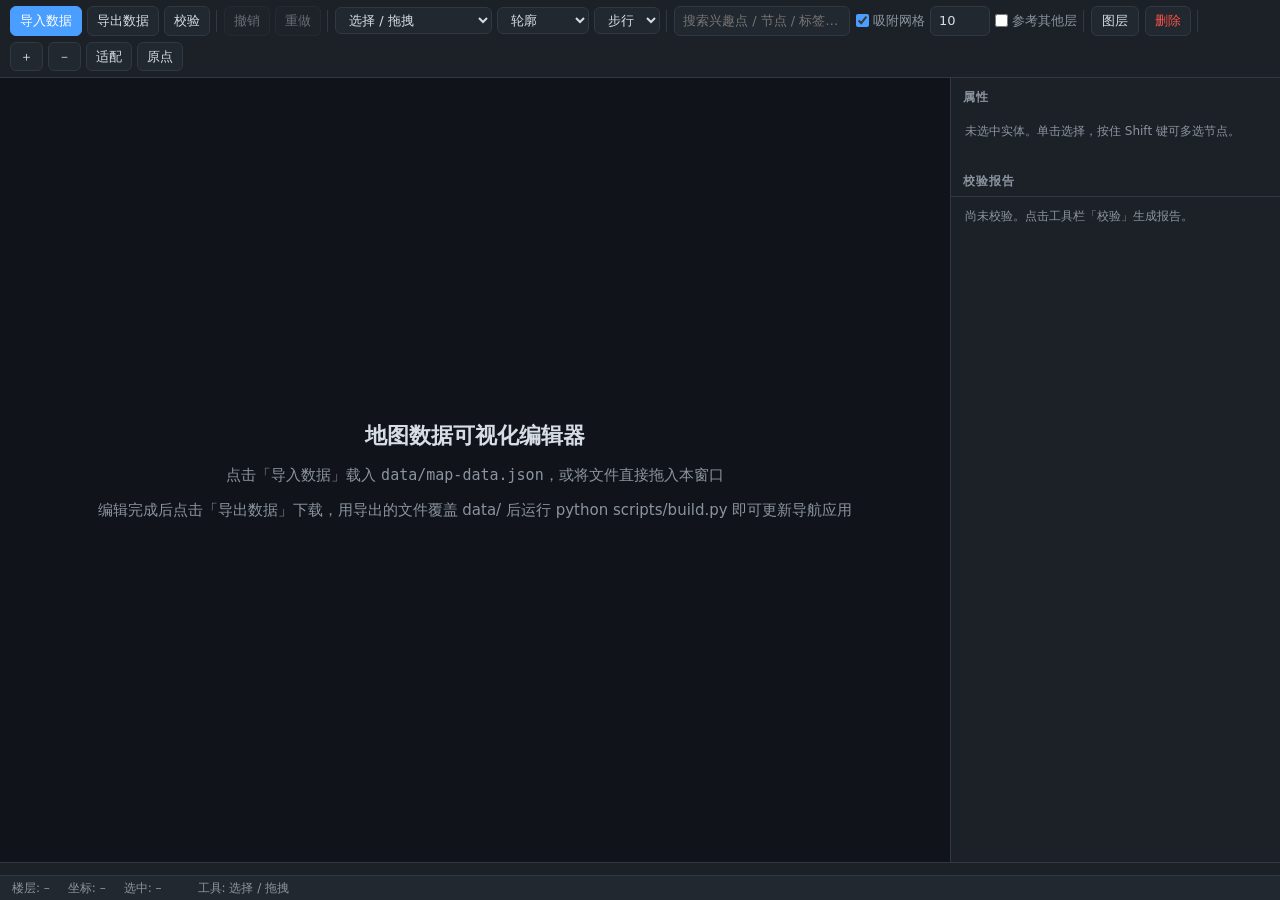
<file: tools/map-editor.html>
<!DOCTYPE html>
<html lang="zh-CN">
<head>
<meta charset="utf-8">
<meta name="viewport" content="width=device-width, initial-scale=1">
<title>地图数据编辑器</title>
<style>
  :root {
    --bg: #14171c; --panel: #1c2128; --panel2: #22282f; --border: #303842;
    --text: #d7dde4; --text2: #8b949e; --accent: #4a9eff; --warn: #e3b341;
    --err: #f85149; --ok: #56d364;
  }
  * { box-sizing: border-box; margin: 0; padding: 0; }
  html, body { height: 100%; overflow: hidden; }
  body {
    font: 13px/1.5 "Segoe UI", "Microsoft YaHei", system-ui, sans-serif;
    background: var(--bg); color: var(--text); display: flex; flex-direction: column;
  }
  /* ===== 工具栏 ===== */
  #toolbar {
    display: flex; flex-wrap: wrap; align-items: center; gap: 8px;
    padding: 6px 10px; background: var(--panel); border-bottom: 1px solid var(--border);
  }
  /* 逻辑分组：换行时整组移动，避免「吸附网格」与网格间距被拆到两行 */
  #toolbar .grp { display: inline-flex; align-items: center; gap: 6px; }
  #toolbar .sep { width: 1px; height: 22px; background: var(--border); margin: 0 2px; }
  /* 图层下拉：宽度随内容撑开，避免父级 details 过窄导致标签逐字换行 */
  #layerMenu { position: relative; }
  #layerMenu > summary {
    cursor: pointer; list-style: none; border: 1px solid var(--border);
    border-radius: 6px; padding: 4px 10px; background: var(--panel2);
  }
  #layerMenu > summary::-webkit-details-marker { display: none; }
  #layerMenu > summary:hover { border-color: var(--accent); }
  #layerMenu > div {
    position: absolute; top: 34px; left: 0; z-index: 30;
    width: max-content; min-width: 132px;
    background: var(--panel2); border: 1px solid var(--border); border-radius: 8px;
    padding: 8px 12px; display: flex; flex-direction: column; gap: 6px;
    box-shadow: 0 8px 24px rgba(0,0,0,.5);
  }
  #layerMenu label.chk { white-space: nowrap; }
  button, select {
    background: var(--panel2); color: var(--text); border: 1px solid var(--border);
    border-radius: 6px; padding: 4px 10px; cursor: pointer; font: inherit;
  }
  button:hover, select:hover { border-color: var(--accent); }
  button:disabled { opacity: .4; cursor: default; border-color: var(--border); }
  button.primary { background: var(--accent); border-color: var(--accent); color: #fff; }
  button.danger { color: var(--err); }
  input[type="text"], input[type="number"] {
    background: var(--panel2); color: var(--text); border: 1px solid var(--border);
    border-radius: 6px; padding: 4px 8px; font: inherit; width: 90px;
  }
  input[type="text"]:focus, input[type="number"]:focus { outline: none; border-color: var(--accent); }
  #searchBox { width: 100%; }
  label.chk { display: inline-flex; align-items: center; gap: 4px; color: var(--text2); cursor: pointer; user-select: none; }
  label.chk input { accent-color: var(--accent); }
  /* 搜索下拉 */
  #searchWrap { position: relative; flex: 1 1 180px; min-width: 132px; max-width: 210px; }
  #searchList {
    position: fixed; z-index: 60; display: none;
    max-height: min(320px, 60vh); overflow: auto;
    background: var(--panel2); border: 1px solid var(--border); border-radius: 8px;
    box-shadow: 0 8px 24px rgba(0,0,0,.5);
  }
  #searchList .item { padding: 6px 10px; cursor: pointer; display: flex; gap: 8px; align-items: baseline; }
  #searchList .item:hover { background: #2c3440; }
  #searchList .item .nm { color: var(--text); font-weight: 600; }
  #searchList .item .meta2 { color: var(--text2); font-size: 11px; }
  /* 1440 及以下的笔记本宽度：收紧间距，让工具栏保持一行 */
  @media (max-width: 1500px) {
    #toolbar { gap: 6px; }
    #toolbar .grp { gap: 5px; }
    #toolbar .sep { margin: 0 1px; }
    button, select { padding: 4px 9px; }
    #searchWrap { flex: 1 1 170px; max-width: 176px; }
  }
  /* ===== 主区 ===== */
  /* overflow:hidden 夹住窄屏时滑出画面的属性面板，避免横向滚动条 */
  #main { flex: 1; display: flex; min-height: 0; position: relative; overflow: hidden; }
  #canvasWrap { flex: 1; position: relative; min-width: 0; }
  canvas { position: absolute; inset: 0; width: 100%; height: 100%; display: block; cursor: crosshair; }
  #emptyHint {
    position: absolute; inset: 0; display: flex; flex-direction: column; gap: 12px;
    align-items: center; justify-content: center; color: var(--text2); pointer-events: none;
    font-size: 15px;
  }
  #emptyHint .big { font-size: 22px; color: var(--text); font-weight: 600; }
  /* 右侧面板 */
  #panel {
    width: 330px; flex: none; background: var(--panel); border-left: 1px solid var(--border);
    display: flex; flex-direction: column; min-height: 0;
  }
  #panel h3 {
    font-size: 12px; text-transform: uppercase; letter-spacing: .08em;
    color: var(--text2); padding: 10px 12px 6px;
  }
  #propPanel, #valPanel { overflow: auto; padding: 0 12px 12px; }
  #valPanel { border-top: 1px solid var(--border); max-height: 42%; }
  .field { display: flex; align-items: center; gap: 8px; margin: 5px 0; }
  .field > span { width: 84px; flex: none; color: var(--text2); text-align: right; font-size: 12px; }
  .field input, .field select { flex: 1; min-width: 0; }
  .field input[type="number"] { width: 100%; }
  .hint { color: var(--text2); font-size: 11px; padding: 4px 2px 8px; }
  .tag {
    display: inline-block; padding: 1px 8px; border-radius: 10px; font-size: 11px;
    background: var(--panel2); border: 1px solid var(--border); color: var(--text2);
  }
  .val-item { padding: 5px 8px; margin: 4px 0; border-radius: 6px; background: var(--panel2); cursor: pointer; border-left: 3px solid var(--border); }
  .val-item:hover { background: #2c3440; }
  .val-item.err { border-left-color: var(--err); }
  .val-item.warn { border-left-color: var(--warn); }
  .val-item .lv { font-size: 11px; font-weight: 700; }
  .val-item.err .lv { color: var(--err); }
  .val-item.warn .lv { color: var(--warn); }
  .empty { color: var(--text2); padding: 10px 2px; font-size: 12px; }
  /* ===== 楼层栏 ===== */
  #floorRail {
    display: flex; gap: 4px; padding: 6px 10px; background: var(--panel);
    border-top: 1px solid var(--border); overflow-x: auto; align-items: center;
    scrollbar-width: thin; scrollbar-color: var(--border) transparent;
  }
  #floorRail::-webkit-scrollbar { height: 6px; }
  #floorRail::-webkit-scrollbar-thumb { background: var(--border); border-radius: 3px; }
  .floorBtn {
    padding: 3px 10px; border-radius: 6px; border: 1px solid var(--border);
    background: var(--panel2); cursor: pointer; white-space: nowrap; font-size: 12px;
    display: inline-flex; align-items: center; gap: 4px;
  }
  .floorBtn.active { background: var(--accent); border-color: var(--accent); color: #fff; }
  .floorBtn .mv { opacity: 0; font-size: 10px; padding: 0 2px; }
  .floorBtn:hover .mv { opacity: .8; }
  /* ===== 状态栏 ===== */
  #status {
    padding: 3px 12px; background: var(--panel2); border-top: 1px solid var(--border);
    color: var(--text2); font-size: 12px; display: flex; gap: 18px; white-space: nowrap;
    overflow: hidden;
  }
  #status b { color: var(--text); font-weight: 600; }
  /* 未保存提示固定在最右，窄屏被压缩时也不会被挤出可视区 */
  #stDirty { margin-left: auto; flex: none; }
  .dirtyDot { color: var(--warn); }
  /* 窄屏：属性面板折叠为抽屉（§7） */
  #panelToggle { display: none; }
  #panelClose { display: none; }
  @media (max-width: 900px) {
    #panel {
      position: absolute; right: 0; top: 0; bottom: 0; z-index: 20; width: min(330px, 88vw);
      transform: translateX(100%); transition: transform .18s ease;
      box-shadow: -8px 0 24px rgba(0,0,0,.4);
    }
    #panel.open { transform: translateX(0); }
    #panelToggle { display: inline-block; }
    #panelClose {
      display: inline-flex; align-items: center; justify-content: center;
      position: absolute; top: 6px; right: 8px; width: 26px; height: 26px; padding: 0;
      font-size: 16px; line-height: 1; color: var(--text2);
      background: transparent; border-color: transparent;
    }
    #panelClose:hover { color: var(--text); border-color: var(--border); }
  }
  @media (max-width: 720px) {
    #status { gap: 12px; }
    #stCursor, #stHover { display: none; }
  }
  /* 模态 */
  #modalMask {
    position: fixed; inset: 0; background: rgba(0,0,0,.55); z-index: 100;
    display: none; align-items: center; justify-content: center;
  }
  #modal {
    background: var(--panel); border: 1px solid var(--border); border-radius: 10px;
    padding: 18px 20px; width: 420px; max-width: 92vw; max-height: 80vh; overflow: auto;
    box-shadow: 0 16px 48px rgba(0,0,0,.6);
  }
  #modal h2 { font-size: 15px; margin-bottom: 10px; }
  #modal .row { display: flex; gap: 8px; justify-content: flex-end; margin-top: 14px; }
</style>
</head>
<body>

<header id="toolbar">
  <div class="grp">
    <button id="btnImport" class="primary">导入数据</button>
    <button id="btnExport">导出数据</button>
    <button id="btnValidate">校验</button>
    <span class="sep"></span>
  </div>
  <div class="grp">
    <button id="btnUndo" disabled>撤销</button>
    <button id="btnRedo" disabled>重做</button>
    <span class="sep"></span>
  </div>
  <div class="grp">
    <select id="toolSel" title="工具模式">
      <option value="select">选择 / 拖拽</option>
      <option value="addNode">新增节点</option>
      <option value="addEdge">连线（点两个节点）</option>
      <option value="addPoi">新增兴趣点</option>
      <option value="drawPoly">绘制多边形</option>
      <option value="addLabel">新增标签</option>
    </select>
    <select id="polyTypeSel" title="多边形类型（绘制时使用）"></select>
    <select id="edgeKindSel" title="边类型（连线时使用）">
      <option value="0">步行</option>
      <option value="1">楼梯</option>
      <option value="2">电梯</option>
      <option value="3">入口</option>
    </select>
    <span class="sep"></span>
  </div>
  <div id="searchWrap" class="grp">
    <input type="text" id="searchBox" placeholder="搜索兴趣点 / 节点 / 标签…" autocomplete="off">
    <div id="searchList"></div>
  </div>
  <div class="grp">
    <label class="chk"><input type="checkbox" id="snapChk" checked>吸附网格</label>
    <input type="number" id="gridSize" value="10" min="1" max="200" title="网格间距（地图单位）" style="width:60px">
    <label class="chk"><input type="checkbox" id="refChk">参考其他层</label>
    <span class="sep"></span>
  </div>
  <div class="grp">
    <details id="layerMenu">
      <summary>图层</summary>
      <div>
        <label class="chk"><input type="checkbox" data-layer="poly" checked>多边形</label>
        <label class="chk"><input type="checkbox" data-layer="label" checked>标签</label>
        <label class="chk"><input type="checkbox" data-layer="node" checked>节点</label>
        <label class="chk"><input type="checkbox" data-layer="edge" checked>边</label>
        <label class="chk"><input type="checkbox" data-layer="poi" checked>兴趣点</label>
        <label class="chk"><input type="checkbox" data-layer="grid">网格</label>
      </div>
    </details>
  </div>
  <div class="grp">
    <button id="btnDelete" class="danger" title="删除选中实体（Delete 键）">删除</button>
    <button id="panelToggle" title="显示/隐藏属性面板">面板</button>
    <span class="sep"></span>
  </div>
  <div class="grp">
    <button id="zoomIn">＋</button>
    <button id="zoomOut">－</button>
    <button id="zoomFit">适配</button>
    <button id="zoomHome" title="回到原点">原点</button>
  </div>
</header>

<div id="main">
  <div id="canvasWrap">
    <canvas id="cv"></canvas>
    <div id="emptyHint">
      <div class="big">地图数据可视化编辑器</div>
      <div>点击「导入数据」载入 <code>data/map-data.json</code>，或将文件直接拖入本窗口</div>
      <div>编辑完成后点击「导出数据」下载，用导出的文件覆盖 data/ 后运行 python scripts/build.py 即可更新导航应用</div>
    </div>
  </div>
  <aside id="panel">
    <button id="panelClose" title="关闭面板" aria-label="关闭面板">×</button>
    <h3>属性</h3>
    <div id="propPanel"><div class="empty">未选中实体。单击选择，按住 Shift 键可多选节点。</div></div>
    <h3>校验报告</h3>
    <div id="valPanel"><div class="empty">尚未校验。点击工具栏「校验」生成报告。</div></div>
  </aside>
</div>

<div id="floorRail"></div>
<div id="status">
  <span id="stFloor">楼层: –</span>
  <span id="stCursor">坐标: –</span>
  <span id="stSel">选中: –</span>
  <span id="stHover"></span>
  <span id="stTool">工具: 选择 / 拖拽</span>
  <span id="stDirty"></span>
</div>

<input type="file" id="fileInput" accept=".json,application/json" hidden>

<div id="modalMask">
  <div id="modal">
    <h2 id="modalTitle"></h2>
    <div id="modalBody"></div>
    <div class="row" id="modalBtns"></div>
  </div>
</div>

<script>
'use strict';
/* ================================================================
 * 地图数据可视化编辑器 — tools/map-editor.html
 * 单文件、零依赖、离线可用。使用说明见 tools/使用手册.md。
 * 数据 schema 与 data/map-data.json 同构（语义等价往返）。
 *
 * 历史模型：补丁命令（set / ins / del），pushCmd 正向应用后入栈。
 * 派生字段（kind-0 边权重、楼层 bounds）用 withDerive 在"几何已应用"
 * 的状态上捕获新值，再整体回滚，最后由 pushCmd 统一正向应用。
 * ================================================================ */

// ============================== 常量 ==============================
// 显示名映射：界面全部简体中文；JSON 数据值（t / c / code / kind）保持英文原值不变
const EDGE_KIND_NAMES = { 0: '步行', 1: '楼梯', 2: '电梯', 3: '入口' };
const POLY_TYPE_NAMES = {
  outline: '轮廓', indoor: '室内', room: '房间', stair: '楼梯', lift: '电梯',
  wc: '卫生间', mech: '机房', atrium: '中庭', other: '其他', road: '道路',
  grass: '草地', water: '水体', dash: '虚线区', roadlabel: '路名标注'
};
const LABEL_CODE_NAMES = { workstationaction: '房间', stair: '楼梯', lifts: '电梯', roadmark: '路名', gate: '大门' };
const NODE_CODE_NAMES = {
  workstationaction: '房间', stair: '楼梯', lifts: '电梯', toilets: '卫生间',
  'male toilets': '男卫生间', 'female toilets': '女卫生间', gate: '大门', roadmark: '路名',
  'machine room': '机房', outline: '轮廓', ground: '地面', xuxian: '虚线', caopi: '草皮',
  caodi: '草地', Stalls: '摊位', Garden: '花园', 'road profile': '道路断面', road: '道路',
  ELEVATION: '高程', 'Your location': '您的位置'
};
const SEL_TYPE_NAMES = { node: '节点', edge: '边', poi: '兴趣点', poly: '多边形', label: '标签', floor: '楼层' };
const polyTypeName = t => POLY_TYPE_NAMES[t] || t;
const codeName = c => NODE_CODE_NAMES[c] || c;
const kindName = k => EDGE_KIND_NAMES[k] || String(k);
const selTypeName = t => SEL_TYPE_NAMES[t] || t;
const labelCodeName = c => LABEL_CODE_NAMES[c] || c;
const POLY_TYPES = ['outline', 'indoor', 'room', 'stair', 'lift', 'wc', 'mech', 'atrium',
  'other', 'road', 'grass', 'water', 'dash', 'roadlabel'];
// 深色主题下的多边形配色（沿用主应用 10-floorplan.js 的分类体系）
const POLY_STYLE = {
  room:      { fill: '#2a3f57', stroke: '#4a6f96' },
  stair:     { fill: '#383e46', stroke: '#5a6270' },
  lift:      { fill: '#383e46', stroke: '#5a6270' },
  wc:        { fill: '#274238', stroke: '#3f6a58' },
  mech:      { fill: '#443c2c', stroke: '#6a5c3c' },
  atrium:    { fill: '#4a3b2c', stroke: '#745c42' },
  indoor:    { fill: '#262b33', stroke: '#3c4450' },
  outline:   { fill: '#20252c', stroke: '#525c6a' },
  road:      { fill: '#22262c', stroke: '#3c4450' },
  grass:     { fill: '#24351f', stroke: '#3f5c34' },
  water:     { fill: '#1e3440', stroke: '#33566a' },
  other:     { fill: '#2c2c30', stroke: '#484850' },
  dash:      { fill: 'none',    stroke: '#444c58', dash: true },
  roadlabel: { fill: 'none',    stroke: 'none' }
};
const NODE_COLORS = {
  workstationaction: '#6fb3e0', stair: '#e0b062', lifts: '#b08ae0',
  'male toilets': '#62c0a8', 'female toilets': '#62c0a8', toilets: '#62c0a8',
  gate: '#e07070', roadmark: '#8a929c', 'machine room': '#c0a060',
  outline: '#707880', ground: '#708860', xuxian: '#5c646e', caopi: '#5f7850',
  caodi: '#5f7850', Stalls: '#7a8490', Garden: '#70a060', 'road profile': '#7a8490',
  road: '#7a8490', ELEVATION: '#9a8ac0', 'Your location': '#e0e060'
};
const EDGE_COLORS = ['#4a6fa5', '#d4a24e', '#a070d0', '#d06050'];
const LABEL_CODES = ['workstationaction', 'stair', 'lifts', 'roadmark', 'gate'];
const POI_TYPES = ['教室 / 功能室', '楼梯', '电梯', '卫生间', '男卫生间', '女卫生间', '室外地点'];
const SEL_COLOR = '#ffcc44';
const KIND0_W_DECIMALS = 2;   // kind-0 权重小数位（实测源数据 1–2 位）
const BOUNDS_MARGIN = 40;    // bounds = 多边形 bbox ± 40（实测全楼层成立）

// ============================== 状态 ==============================
const state = {
  data: null,
  floorId: null,
  view: { x: 4000, y: 4000, s: 0.08 },
  tool: 'select',
  sel: null,
  multi: null,
  hover: null,
  drag: null,
  addEdgeFrom: null,
  drawPts: null,
  dirty: false,
  showRef: false,
  layers: { poly: true, label: true, node: true, edge: true, poi: true, grid: false }
};
const links = {
  nodeLabel: new Map(),   // nodeIdx -> { fi, li }
  labelNode: new Map(),   // fi*1e7+li -> nodeIdx
  nodePoi: new Map(),     // nodeIdx -> poiIdx
  namePolys: new Map()    // floorId|name -> [{ fi, pi }]
};
const history = { stack: [], pos: -1, cap: 100 };

// ============================== DOM ==============================
const $ = id => document.getElementById(id);
const cv = $('cv'), ctx = cv.getContext('2d');
const propPanel = $('propPanel'), valPanel = $('valPanel');

// ============================== 历史（补丁命令） ==============================
function setPatch(obj, key, nv) { return { t: 'set', obj, key, old: obj[key], new: nv }; }
function mkSet(obj, key, oldV, newV) { return { t: 'set', obj, key, old: oldV, new: newV }; }
function insPatch(arr, idx, items) { return { t: 'ins', arr, idx, items: items.slice() }; }
function delPatch(arr, idx, items) { return { t: 'del', arr, idx, items: items.slice() }; }

function applyPatches(patches, forward) {
  for (let i = 0; i < patches.length; i++) {
    const p = patches[forward ? i : patches.length - 1 - i];
    if (p.t === 'set') p.obj[p.key] = forward ? p.new : p.old;
    else if (p.t === 'ins') {
      if (forward) p.arr.splice(p.idx, 0, ...p.items);
      else p.arr.splice(p.idx, p.items.length);
    } else { // del
      if (forward) p.arr.splice(p.idx, p.items.length);
      else p.arr.splice(p.idx, 0, ...p.items);
    }
  }
}

/* 几何补丁 + 派生补丁（权重/bounds）：
 * 先临时正向应用几何补丁，在新状态上捕获派生值（old 仍正确，因为派生字段
 * 未被几何补丁触碰），回滚几何，返回合并补丁列表（由 pushCmd 正向应用）。 */
function withDerive(geoPatches, makeDerived) {
  if (!makeDerived) return geoPatches;
  applyPatches(geoPatches, true);
  let derived = makeDerived() || [];
  if (!Array.isArray(derived)) derived = [derived];
  applyPatches(geoPatches, false);
  return geoPatches.concat(derived);
}

function pushCmd(desc, patches) {
  if (!patches || !patches.length) return;
  applyPatches(patches, true);
  history.stack.length = history.pos + 1;
  history.stack.push({ desc, patches });
  if (history.stack.length > history.cap) history.stack.shift();
  history.pos = history.stack.length - 1;
  state.dirty = true;
  $('stDirty').innerHTML = '<span class="dirtyDot">● 有未导出的修改</span>';
  updateUndoBtns();
}
function undo() {
  if (history.pos < 0) return;
  applyPatches(history.stack[history.pos].patches, false);
  history.pos--;
  afterHistory();
}
function redo() {
  if (history.pos >= history.stack.length - 1) return;
  history.pos++;
  applyPatches(history.stack[history.pos].patches, true);
  afterHistory();
}
function afterHistory() {
  rebuildLinks();
  updateUndoBtns();
  state.dirty = true;
  $('stDirty').innerHTML = '<span class="dirtyDot">● 有未导出的修改</span>';
  // 撤销/重做后选中实体可能已不存在，清理悬空引用
  if (state.sel && !selExists(state.sel)) state.sel = null;
  if (state.multi) state.multi = state.multi.filter(ni => ni < state.data.nodes.length);
  // floorId 也可能被撤销掉（如撤销「新增楼层」）——回退优先 L1
  if (!state.data.floors.some(f => f.id === state.floorId)) {
    const has = id => state.data.floors.some(f => f.id === id);
    state.floorId = has('L1') ? 'L1'
      : (state.data.meta.floorOrder.find(has) || (state.data.floors[0] && state.data.floors[0].id) || null);
    renderRail();
  }
  renderPropPanel();
  render();
}
function selExists(sel) {
  const d = state.data;
  if (!d || !sel) return false;
  if (sel.type === 'node') return sel.ni < d.nodes.length;
  if (sel.type === 'edge') return sel.ei < d.edges.length;
  if (sel.type === 'poi') return sel.pi < d.pois.length;
  if (sel.type === 'poly') return !!d.floors[sel.fi] && sel.pi < d.floors[sel.fi].polys.length;
  if (sel.type === 'label') return !!d.floors[sel.fi] && sel.li < d.floors[sel.fi].labels.length;
  if (sel.type === 'floor') return sel.fi < d.floors.length;
  return false;
}
function updateUndoBtns() {
  $('btnUndo').disabled = history.pos < 0;
  $('btnRedo').disabled = history.pos >= history.stack.length - 1;
}

// ============================== 链接映射（影子实体） ==============================
function rebuildLinks() {
  links.nodeLabel.clear(); links.labelNode.clear();
  links.nodePoi.clear(); links.namePolys.clear();
  const d = state.data;
  if (!d) return;
  // 标签 ↔ 节点：同楼层 + xy 重合（导入时按 xy 建立映射，Q1）
  const xyKey = new Map();
  d.nodes.forEach((n, i) => {
    const k = n[2] + '|' + Math.round(n[0] * 10) + '|' + Math.round(n[1] * 10);
    if (!xyKey.has(k)) xyKey.set(k, i);
  });
  d.floors.forEach((fl, fi) => {
    (fl.labels || []).forEach((lb, li) => {
      const k = fi + '|' + Math.round(lb.x * 10) + '|' + Math.round(lb.y * 10);
      const ni = xyKey.get(k);
      if (ni !== undefined) {
        links.nodeLabel.set(ni, { fi, li });
        links.labelNode.set(fi * 1e7 + li, ni);
      }
    });
    (fl.polys || []).forEach((po, pi) => {
      if (po.n) {
        const k = fl.id + '|' + po.n;
        if (!links.namePolys.has(k)) links.namePolys.set(k, []);
        links.namePolys.get(k).push({ fi, pi });
      }
    });
  });
  d.pois.forEach((p, i) => {
    if (p.i >= 0 && p.i < d.nodes.length && !links.nodePoi.has(p.i)) links.nodePoi.set(p.i, i);
  });
}

// ============================== 导入 / 导出 ==============================
function precheck(obj) {
  const errs = [];
  if (!obj || typeof obj !== 'object') return ['根节点不是对象'];
  if (!obj.meta || typeof obj.meta !== 'object') errs.push('缺少 meta（元数据）字段');
  if (!Array.isArray(obj.floors) || !obj.floors.length) errs.push('缺少 floors（楼层）数组');
  if (!Array.isArray(obj.nodes)) errs.push('缺少 nodes（节点）数组');
  if (!Array.isArray(obj.edges)) errs.push('缺少 edges（边）数组');
  if (!Array.isArray(obj.pois)) errs.push('缺少 pois（兴趣点）数组');
  if (errs.length) return errs;
  obj.nodes.forEach((n, i) => {
    if (!Array.isArray(n) || n.length < 6) errs.push('nodes[' + i + '] 格式错误（应为长度 ≥6 的数组）');
    else if (!Number.isFinite(n[0]) || !Number.isFinite(n[1])) errs.push('nodes[' + i + '] 坐标不是有效数字');
  });
  obj.edges.forEach((e, i) => {
    if (!Array.isArray(e) || e.length < 4) errs.push('edges[' + i + '] 格式错误（应为长度 ≥4 的数组）');
    else if (!Number.isInteger(e[0]) || !Number.isInteger(e[1])) errs.push('edges[' + i + '] 端点编号不是整数');
  });
  obj.floors.forEach((f, i) => {
    if (!f || typeof f.id !== 'string') errs.push('floors[' + i + '] 缺少 id（楼层编号）');
    if (!Array.isArray(f.polys)) errs.push('floors[' + i + '] 缺少 polys（多边形）数组');
    if (!Array.isArray(f.labels)) errs.push('floors[' + i + '] 缺少 labels（标签）数组');
  });
  return errs.slice(0, 20);
}

function importData(obj) {
  state.data = obj;
  const idMap = new Map(obj.floors.map((f, i) => [f.id, i]));
  state.floorId = idMap.has('L1') ? 'L1' : obj.floors[0].id;
  state.sel = null; state.multi = null; state.addEdgeFrom = null; state.drawPts = null;
  history.stack = []; history.pos = -1;
  state.dirty = false;
  rebuildLinks();
  updateUndoBtns();
  $('stDirty').innerHTML = '';
  $('emptyHint').style.display = 'none';
  renderRail();
  renderValPanel(null);
  fitView();
  renderPropPanel();
  render();
}

function exportJSON() {
  const d = state.data;
  const out = {
    meta: {
      name: d.meta.name, source: d.meta.source, unitPerMeter: d.meta.unitPerMeter,
      floorOrder: d.meta.floorOrder.slice(), mainComponent: d.meta.mainComponent
    },
    floors: d.floors.map(f => ({
      id: f.id, name: f.name, note: f.note, level: f.level, kind: f.kind,
      bounds: f.bounds.slice(),
      polys: f.polys.map(p => {
        const o = { t: p.t, p: p.p.slice() };
        if (p.n !== undefined) o.n = p.n;
        return o;
      }),
      labels: f.labels.map(l => ({ n: l.n, x: l.x, y: l.y, c: l.c }))
    })),
    nodes: d.nodes.map(n => n.slice()),
    edges: d.edges.map(e => e.slice()),
    pois: d.pois.map(p => ({ id: p.id, n: p.n, f: p.f, x: p.x, y: p.y, t: p.t, b: p.b, i: p.i }))
  };
  return JSON.stringify(out, null, 4);
}

function download(filename, text) {
  const blob = new Blob([text], { type: 'application/json' });
  const a = document.createElement('a');
  a.href = URL.createObjectURL(blob);
  a.download = filename;
  a.click();
  setTimeout(() => URL.revokeObjectURL(a.href), 4000);
}

// ============================== 坐标变换 ==============================
function w2s(x, y) {
  return [(x - state.view.x) * state.view.s + cv.clientWidth / 2,
          (y - state.view.y) * state.view.s + cv.clientHeight / 2];
}
function s2w(sx, sy) {
  return [(sx - cv.clientWidth / 2) / state.view.s + state.view.x,
          (sy - cv.clientHeight / 2) / state.view.s + state.view.y];
}
function fitView() {
  const fl = curFloor();
  if (!fl) return;
  const b = fl.bounds;
  const w = cv.clientWidth || 800, h = cv.clientHeight || 600;
  const bw = Math.max(1, b[2] - b[0]), bh = Math.max(1, b[3] - b[1]);
  state.view.x = (b[0] + b[2]) / 2;
  state.view.y = (b[1] + b[3]) / 2;
  state.view.s = Math.min(w / bw, h / bh) * 0.92;
}
function curFloorIdx() {
  const d = state.data; if (!d) return -1;
  return d.floors.findIndex(f => f.id === state.floorId);
}
function curFloor() {
  const i = curFloorIdx();
  return i >= 0 ? state.data.floors[i] : null;
}

// ============================== 派生字段（Q2） ==============================
// kind-0 权重 = 欧氏距离 / unitPerMeter；kind-1/2/3 不自动
function recalcKind0Patches(nodeIdxs) {
  const d = state.data, patches = [];
  const unit = (d.meta && d.meta.unitPerMeter) || 10;
  const set = new Set(nodeIdxs);
  d.edges.forEach(e => {
    if (e[3] !== 0) return;
    if (!set.has(e[0]) && !set.has(e[1])) return;
    const a = d.nodes[e[0]], b = d.nodes[e[1]];
    const w = Math.round(Math.hypot(a[0] - b[0], a[1] - b[1]) / unit * 10 ** KIND0_W_DECIMALS) / 10 ** KIND0_W_DECIMALS;
    if (w > 0 && Math.abs(w - e[2]) > 1e-9) patches.push(setPatch(e, 2, w));
  });
  return patches;
}
function boundsOfFloor(fl) {
  let x0 = Infinity, y0 = Infinity, x1 = -Infinity, y1 = -Infinity;
  fl.polys.forEach(po => {
    for (let i = 0; i < po.p.length; i += 2) {
      x0 = Math.min(x0, po.p[i]); x1 = Math.max(x1, po.p[i]);
      y0 = Math.min(y0, po.p[i + 1]); y1 = Math.max(y1, po.p[i + 1]);
    }
  });
  if (x0 === Infinity) return fl.bounds.slice();
  return [x0 - BOUNDS_MARGIN, y0 - BOUNDS_MARGIN, x1 + BOUNDS_MARGIN, y1 + BOUNDS_MARGIN];
}
function recalcBoundsPatch(fi) {
  return setPatch(state.data.floors[fi], 'bounds', boundsOfFloor(state.data.floors[fi]));
}

// ============================== 影子实体联动（Q1） ==============================
function moveNodePatches(ni, nx, ny) {
  const d = state.data, patches = [];
  const n = d.nodes[ni];
  patches.push(setPatch(n, 0, nx), setPatch(n, 1, ny));
  const lab = links.nodeLabel.get(ni);
  if (lab) {
    const lb = d.floors[lab.fi].labels[lab.li];
    patches.push(setPatch(lb, 'x', nx), setPatch(lb, 'y', ny));
  }
  const poiIdx = links.nodePoi.get(ni);
  if (poiIdx !== undefined) {
    const p = d.pois[poiIdx];
    patches.push(setPatch(p, 'x', nx), setPatch(p, 'y', ny));
  }
  return patches;
}
function renameNodePatches(ni, newName) {
  const d = state.data, patches = [];
  const n = d.nodes[ni];
  const oldName = n[4];
  patches.push(setPatch(n, 4, newName));
  const lab = links.nodeLabel.get(ni);
  if (lab) {
    patches.push(setPatch(d.floors[lab.fi].labels[lab.li], 'n', newName));
  }
  const poiIdx = links.nodePoi.get(ni);
  if (poiIdx !== undefined) {
    patches.push(setPatch(d.pois[poiIdx], 'n', newName));
  }
  if (oldName) {
    const floorId = d.floors[n[2]] ? d.floors[n[2]].id : null;
    if (floorId) {
      (links.namePolys.get(floorId + '|' + oldName) || []).forEach(({ fi, pi }) => {
        patches.push(setPatch(d.floors[fi].polys[pi], 'n', newName));
      });
    }
  }
  return patches;
}

// ============================== 渲染 ==============================
function resize() {
  const dpr = window.devicePixelRatio || 1;
  const w = cv.clientWidth, h = cv.clientHeight;
  if (cv.width !== w * dpr || cv.height !== h * dpr) {
    cv.width = w * dpr; cv.height = h * dpr;
  }
  ctx.setTransform(dpr, 0, 0, dpr, 0, 0);
}

function drawPolyPath(p) {
  ctx.beginPath();
  for (let i = 0; i < p.length; i += 2) {
    const s = w2s(p[i], p[i + 1]);
    i === 0 ? ctx.moveTo(s[0], s[1]) : ctx.lineTo(s[0], s[1]);
  }
  ctx.closePath();
}

function render() {
  resize();
  const w = cv.clientWidth, h = cv.clientHeight;
  ctx.clearRect(0, 0, w, h);
  ctx.fillStyle = '#10131a';
  ctx.fillRect(0, 0, w, h);
  const d = state.data;
  if (!d) return;
  const fi = curFloorIdx();
  const floor = d.floors[fi];
  $('stFloor').textContent = '楼层: ' + (floor ? floor.id : '–');
  if (!floor) return;

  // 网格层
  if (state.layers.grid) {
    const g = Math.max(1, Number($('gridSize').value) || 10) * 10; // 10 格 = 10 m
    const [gx0, gy0] = s2w(0, 0), [gx1, gy1] = s2w(w, h);
    ctx.strokeStyle = 'rgba(255,255,255,0.05)';
    ctx.lineWidth = 1;
    ctx.beginPath();
    for (let x = Math.floor(gx0 / g) * g; x <= gx1; x += g) {
      const s = w2s(x, 0); ctx.moveTo(s[0], 0); ctx.lineTo(s[0], h);
    }
    for (let y = Math.floor(gy0 / g) * g; y <= gy1; y += g) {
      const s = w2s(0, y); ctx.moveTo(0, s[1]); ctx.lineTo(w, s[1]);
    }
    ctx.stroke();
  }

  // 参考其他楼层
  if (state.showRef) {
    ctx.globalAlpha = 0.12;
    d.floors.forEach((f, i) => {
      if (i === fi) return;
      f.polys.forEach(po => {
        const st = POLY_STYLE[po.t] || POLY_STYLE.other;
        drawPolyPath(po.p);
        if (st.fill !== 'none') { ctx.fillStyle = st.fill; ctx.fill(); }
        if (st.stroke !== 'none') { ctx.strokeStyle = st.stroke; ctx.lineWidth = 1; ctx.stroke(); }
      });
    });
    ctx.globalAlpha = 1;
  }

  // 多边形（outline 先画）
  if (state.layers.poly) {
    const order = { outline: 0, indoor: 1 };
    const sorted = floor.polys.map((po, pi) => ({ po, pi }))
      .sort((a, b) => (order[a.po.t] !== undefined ? order[a.po.t] : 2) - (order[b.po.t] !== undefined ? order[b.po.t] : 2));
    sorted.forEach(({ po, pi }) => {
      const st = POLY_STYLE[po.t] || POLY_STYLE.other;
      drawPolyPath(po.p);
      if (st.dash) ctx.setLineDash([6, 4]);
      if (st.fill !== 'none') { ctx.fillStyle = st.fill; ctx.fill(); }
      if (st.stroke !== 'none') {
        const isSel = state.sel && state.sel.type === 'poly' && state.sel.fi === fi && state.sel.pi === pi;
        ctx.strokeStyle = isSel ? SEL_COLOR : st.stroke;
        ctx.lineWidth = isSel ? 2.2 : 1;
        ctx.stroke();
      }
      ctx.setLineDash([]);
    });
  }

  // 边（任一端点在当前层）
  if (state.layers.edge) d.edges.forEach((e, ei) => {
    const a = d.nodes[e[0]], b = d.nodes[e[1]];
    if (!a || !b) return;
    if (a[2] !== fi && b[2] !== fi) return;
    const sa = w2s(a[0], a[1]), sb = w2s(b[0], b[1]);
    if (Math.max(sa[0], sb[0]) < -20 || Math.min(sa[0], sb[0]) > w + 20 ||
        Math.max(sa[1], sb[1]) < -20 || Math.min(sa[1], sb[1]) > h + 20) return;
    const isSel = state.sel && state.sel.type === 'edge' && state.sel.ei === ei;
    ctx.beginPath();
    ctx.moveTo(sa[0], sa[1]); ctx.lineTo(sb[0], sb[1]);
    ctx.strokeStyle = isSel ? SEL_COLOR : (EDGE_COLORS[e[3] & 3] || EDGE_COLORS[0]);
    ctx.lineWidth = isSel ? 3 : (e[3] === 0 ? 1.2 : 2);
    if (e[3] === 3) ctx.setLineDash([5, 3]);
    ctx.stroke();
    ctx.setLineDash([]);
  });

  // 节点（当前层）
  if (state.layers.node) d.nodes.forEach((n, ni) => {
    if (n[2] !== fi) return;
    const s = w2s(n[0], n[1]);
    if (s[0] < -10 || s[0] > w + 10 || s[1] < -10 || s[1] > h + 10) return;
    const isSel = state.sel && state.sel.type === 'node' && state.sel.ni === ni;
    const isMulti = state.multi && state.multi.indexOf(ni) >= 0;
    const isEdgeFrom = state.addEdgeFrom === ni;
    ctx.beginPath();
    ctx.arc(s[0], s[1], (isSel || isMulti || isEdgeFrom) ? 5 : 2.6, 0, Math.PI * 2);
    ctx.fillStyle = (isSel || isEdgeFrom) ? SEL_COLOR : (isMulti ? '#ffd166' : (NODE_COLORS[n[3]] || '#5a6470'));
    ctx.fill();
    if (isSel || isMulti || isEdgeFrom) {
      ctx.strokeStyle = SEL_COLOR; ctx.lineWidth = 1.5; ctx.stroke();
    }
  });

  // POI（当前层）
  if (state.layers.poi) d.pois.forEach((p, pi) => {
    if (p.f !== floor.id) return;
    const s = w2s(p.x, p.y);
    if (s[0] < -10 || s[0] > w + 10 || s[1] < -10 || s[1] > h + 10) return;
    const isSel = state.sel && state.sel.type === 'poi' && state.sel.pi === pi;
    const r = isSel ? 5 : 2.4;
    ctx.fillStyle = isSel ? SEL_COLOR : '#e08a5a';
    ctx.fillRect(s[0] - r, s[1] - r, r * 2, r * 2);
  });

  // 标签（当前层，缩小不显示）
  if (state.layers.label && state.view.s > 0.28) {
    const fs = Math.min(14, Math.max(9, state.view.s * 22));
    ctx.font = fs + 'px "Microsoft YaHei", sans-serif';
    ctx.textAlign = 'center'; ctx.textBaseline = 'middle';
    (floor.labels || []).forEach((lb, li) => {
      const s = w2s(lb.x, lb.y);
      if (s[0] < -40 || s[0] > w + 40 || s[1] < -14 || s[1] > h + 14) return;
      const isSel = state.sel && state.sel.type === 'label' && state.sel.fi === fi && state.sel.li === li;
      ctx.lineWidth = 3;
      ctx.strokeStyle = 'rgba(16,19,26,0.85)';
      ctx.strokeText(lb.n, s[0], s[1]);
      ctx.fillStyle = isSel ? SEL_COLOR : '#aab4c0';
      ctx.fillText(lb.n, s[0], s[1]);
    });
    ctx.textAlign = 'start'; ctx.textBaseline = 'alphabetic';
  }

  // 选中多边形的顶点句柄
  if (state.sel && state.sel.type === 'poly' && state.sel.fi === fi) {
    const po = floor.polys[state.sel.pi];
    if (po) {
      for (let i = 0; i < po.p.length; i += 2) {
        const s = w2s(po.p[i], po.p[i + 1]);
        ctx.fillStyle = state.sel.vertex === i / 2 ? SEL_COLOR : '#7ab8ff';
        ctx.fillRect(s[0] - 3.5, s[1] - 3.5, 7, 7);
        const j = (i + 2) % po.p.length;
        const m = w2s((po.p[i] + po.p[j]) / 2, (po.p[i + 1] + po.p[j + 1]) / 2);
        ctx.fillStyle = 'rgba(122,184,255,0.45)';
        ctx.beginPath(); ctx.arc(m[0], m[1], 3, 0, Math.PI * 2); ctx.fill();
      }
    }
  }

  // 连线预览
  if (state.addEdgeFrom !== null && state.addEdgeFrom !== undefined && state.hoverWorld) {
    const a = d.nodes[state.addEdgeFrom];
    if (a) {
      const sa = w2s(a[0], a[1]);
      const sb = w2s(state.hoverWorld[0], state.hoverWorld[1]);
      ctx.beginPath(); ctx.moveTo(sa[0], sa[1]); ctx.lineTo(sb[0], sb[1]);
      ctx.strokeStyle = SEL_COLOR; ctx.lineWidth = 1.6; ctx.setLineDash([5, 4]);
      ctx.stroke(); ctx.setLineDash([]);
    }
  }
  // 绘制多边形预览
  if (state.drawPts && state.drawPts.length) {
    ctx.beginPath();
    state.drawPts.forEach((p, i) => {
      const s = w2s(p[0], p[1]);
      i === 0 ? ctx.moveTo(s[0], s[1]) : ctx.lineTo(s[0], s[1]);
    });
    if (state.hoverWorld) {
      const s = w2s(state.hoverWorld[0], state.hoverWorld[1]);
      ctx.lineTo(s[0], s[1]);
    }
    ctx.strokeStyle = SEL_COLOR; ctx.lineWidth = 1.6;
    ctx.stroke();
    state.drawPts.forEach(p => {
      const s = w2s(p[0], p[1]);
      ctx.fillStyle = SEL_COLOR; ctx.fillRect(s[0] - 2.5, s[1] - 2.5, 5, 5);
    });
  }
  // 框选
  if (state.drag && state.drag.type === 'box') {
    const dr = state.drag;
    ctx.strokeStyle = SEL_COLOR; ctx.lineWidth = 1;
    ctx.setLineDash([4, 3]);
    ctx.strokeRect(Math.min(dr.sx0, dr.sx1), Math.min(dr.sy0, dr.sy1),
      Math.abs(dr.sx1 - dr.sx0), Math.abs(dr.sy1 - dr.sy0));
    ctx.setLineDash([]);
  }
}

// ============================== 拾取 ==============================
function hoverSummary(hit) {
  const d = state.data;
  if (!hit || !d) return '';
  if (hit.type === 'node') {
    const n = d.nodes[hit.ni];
    return '节点 #' + hit.ni + ' · ' + (n[4] || codeName(n[3]) || '无名') + ' @' + (d.floors[n[2]] ? d.floors[n[2]].id : '?') + ' (' + n[0].toFixed(0) + ',' + n[1].toFixed(0) + ')';
  }
  if (hit.type === 'edge') {
    const e = d.edges[hit.ei];
    return '边 #' + hit.ei + ' · ' + kindName(e[3]) + ' · 权重 ' + e[2];
  }
  if (hit.type === 'poi') {
    const p = d.pois[hit.pi];
    return '兴趣点 #' + hit.pi + ' · ' + (p.n || '无名') + ' · ' + p.t + ' @' + p.f;
  }
  if (hit.type === 'label') {
    const lb = d.floors[hit.fi].labels[hit.li];
    return '标签 #' + hit.li + ' · ' + lb.n + ' @' + d.floors[hit.fi].id;
  }
  if (hit.type === 'poly') {
    const po = d.floors[hit.fi].polys[hit.pi];
    return '多边形 #' + hit.pi + ' · ' + polyTypeName(po.t) + (po.n ? ' · ' + po.n : '') + ' @' + d.floors[hit.fi].id;
  }
  return '';
}
function distToSeg(px, py, x1, y1, x2, y2) {
  const dx = x2 - x1, dy = y2 - y1;
  const L2 = dx * dx + dy * dy;
  if (L2 === 0) return Math.hypot(px - x1, py - y1);
  let t = ((px - x1) * dx + (py - y1) * dy) / L2;
  t = Math.max(0, Math.min(1, t));
  return Math.hypot(px - (x1 + t * dx), py - (y1 + t * dy));
}
function pointInPoly(x, y, p) {
  let inside = false;
  for (let i = 0, j = p.length - 2; i < p.length; j = i, i += 2) {
    const xi = p[i], yi = p[i + 1], xj = p[j], yj = p[j + 1];
    if ((yi > y) !== (yj > y) && x < (xj - xi) * (y - yi) / (yj - yi) + xi) inside = !inside;
  }
  return inside;
}
function pickEntity(wx, wy) {
  const d = state.data, fi = curFloorIdx(), floor = d.floors[fi];
  const tol = 6 / state.view.s;
  let best = -1, bestD = tol;
  d.nodes.forEach((n, ni) => {
    if (n[2] !== fi) return;
    const dist = Math.hypot(n[0] - wx, n[1] - wy);
    if (dist < bestD) { bestD = dist; best = ni; }
  });
  if (best >= 0) return { type: 'node', ni: best };
  let bestE = -1, bestED = tol;
  d.edges.forEach((e, ei) => {
    const a = d.nodes[e[0]], b = d.nodes[e[1]];
    if (!a || !b || (a[2] !== fi && b[2] !== fi)) return;
    const dist = distToSeg(wx, wy, a[0], a[1], b[0], b[1]);
    if (dist < bestED) { bestED = dist; bestE = ei; }
  });
  if (bestE >= 0) return { type: 'edge', ei: bestE };
  let bestP = -1, bestPD = tol;
  d.pois.forEach((p, pi) => {
    if (p.f !== floor.id) return;
    const dist = Math.hypot(p.x - wx, p.y - wy);
    if (dist < bestPD) { bestPD = dist; bestP = pi; }
  });
  if (bestP >= 0) return { type: 'poi', pi: bestP };
  // 标签（文本热区：按字宽估算包围盒，落在节点上的标签由节点优先命中）
  let bestL = null, bestLD = Infinity;
  d.floors[fi].labels.forEach((lb, li) => {
    const hw = Math.max(12, String(lb.n).length * 3.5), hh = 9;
    const dx = Math.abs(lb.x - wx), dy = Math.abs(lb.y - wy);
    if (dx < hw / state.view.s && dy < hh / state.view.s) {
      const dd = dx + dy;
      if (dd < bestLD) { bestLD = dd; bestL = { type: 'label', fi, li }; }
    }
  });
  if (bestL) return bestL;
  for (let pi = floor.polys.length - 1; pi >= 0; pi--) {
    const po = floor.polys[pi];
    if (po.t === 'roadlabel') continue;
    if (pointInPoly(wx, wy, po.p)) return { type: 'poly', fi, pi };
  }
  return null;
}

// ============================== 交互 ==============================
function snapVal(v) {
  if (!$('snapChk').checked) return v;
  const g = Math.max(1, Number($('gridSize').value) || 10);
  return Math.round(v / g) * g;
}
function canvasPos(e) {
  const r = cv.getBoundingClientRect();
  return [e.clientX - r.left, e.clientY - r.top];
}

cv.addEventListener('pointerdown', e => {
  if (!state.data) return;
  cv.setPointerCapture(e.pointerId);
  const pos = canvasPos(e);
  const wxy = s2w(pos[0], pos[1]);
  const wx = wxy[0], wy = wxy[1];
  const tool = state.tool;

  if (tool === 'addNode') {
    const nx = snapVal(wx), ny = snapVal(wy);
    const node = [nx, ny, curFloorIdx(), '', '', ''];
    pushCmd('新增节点', [insPatch(state.data.nodes, state.data.nodes.length, [node])]);
    state.sel = { type: 'node', ni: state.data.nodes.length - 1 };
    rebuildLinks(); renderPropPanel(); render();
    return;
  }
  if (tool === 'addPoi') {
    const nx = snapVal(wx), ny = snapVal(wy);
    const fi = curFloorIdx(), floor = curFloor();
    let near = -1, nd = Infinity;
    state.data.nodes.forEach((n, ni) => {
      if (n[2] !== fi) return;
      const dd = Math.hypot(n[0] - nx, n[1] - ny);
      if (dd < nd) { nd = dd; near = ni; }
    });
    const poi = { id: '', n: '', f: floor.id, x: nx, y: ny, t: '教室 / 功能室', b: '', i: near };
    pushCmd('新增兴趣点', [insPatch(state.data.pois, state.data.pois.length, [poi])]);
    state.sel = { type: 'poi', pi: state.data.pois.length - 1 };
    rebuildLinks(); renderPropPanel(); render();
    return;
  }
  if (tool === 'addLabel') {
    const nx = snapVal(wx), ny = snapVal(wy);
    const floor = curFloor();
    const lb = { n: '', x: nx, y: ny, c: 'workstationaction' };
    pushCmd('新增标签', [insPatch(floor.labels, floor.labels.length, [lb])]);
    state.sel = { type: 'label', fi: curFloorIdx(), li: floor.labels.length - 1 };
    rebuildLinks(); renderPropPanel(); render();
    return;
  }
  if (tool === 'drawPoly') {
    if (e.detail > 1) return; // 双击的第二次点击不落点
    if (!state.drawPts) state.drawPts = [];
    state.drawPts.push([snapVal(wx), snapVal(wy)]);
    render();
    return;
  }
  if (tool === 'addEdge') {
    const hit = pickEntity(wx, wy);
    if (hit && hit.type === 'node') {
      if (state.addEdgeFrom === null || state.addEdgeFrom === undefined) {
        state.addEdgeFrom = hit.ni;
      } else if (state.addEdgeFrom !== hit.ni) {
        const a = state.data.nodes[state.addEdgeFrom], b = state.data.nodes[hit.ni];
        const kind = Number($('edgeKindSel').value) || 0;
        const unit = (state.data.meta && state.data.meta.unitPerMeter) || 10;
        const w = Math.round(Math.hypot(a[0] - b[0], a[1] - b[1]) / unit * 100) / 100;
        pushCmd('新增边', [insPatch(state.data.edges, state.data.edges.length, [[state.addEdgeFrom, hit.ni, w, kind]])]);
        state.addEdgeFrom = null;
        state.sel = { type: 'edge', ei: state.data.edges.length - 1 };
        renderPropPanel();
      }
      render();
    }
    return;
  }

  // ---- select 工具 ----
  const hit = pickEntity(wx, wy);
  if (!hit) {
    if (e.shiftKey) {
      state.drag = { type: 'box', sx0: pos[0], sy0: pos[1], sx1: pos[0], sy1: pos[1] };
    } else {
      state.drag = { type: 'pan', sx0: pos[0], sy0: pos[1], vx0: state.view.x, vy0: state.view.y };
      if (state.sel || state.multi) { state.sel = null; state.multi = null; renderPropPanel(); }
    }
    render();
    return;
  }
  // Shift 多选节点
  if (e.shiftKey && hit.type === 'node') {
    if (!state.multi) state.multi = (state.sel && state.sel.type === 'node') ? [state.sel.ni] : [];
    const k = state.multi.indexOf(hit.ni);
    if (k >= 0) state.multi.splice(k, 1); else state.multi.push(hit.ni);
    state.sel = state.multi.length ? { type: 'node', ni: state.multi[state.multi.length - 1] } : null;
    renderPropPanel(); render();
    return;
  }

  // 拖拽移动（多选时批量移动，Q4）
  const multiMove = state.multi && state.multi.length > 1 && hit.type === 'node' && state.multi.indexOf(hit.ni) >= 0;
  if (multiMove) {
    const items = state.multi.map(ni => {
      const n = state.data.nodes[ni];
      const it = { ni, node: [n[0], n[1]] };
      const lab = links.nodeLabel.get(ni);
      if (lab) { const lb = state.data.floors[lab.fi].labels[lab.li]; it.label = { ref: lb, x: lb.x, y: lb.y }; }
      const pi2 = links.nodePoi.get(ni);
      if (pi2 !== undefined) { const p = state.data.pois[pi2]; it.poi = { ref: p, x: p.x, y: p.y }; }
      return it;
    });
    state.drag = { type: 'moveNodes', items, wx0: wx, wy0: wy };
    render();
    return;
  }

  state.multi = null;
  state.sel = hit;
  renderPropPanel();

  if (hit.type === 'node') {
    const n = state.data.nodes[hit.ni];
    const olds = { node: [n[0], n[1]] };
    const lab = links.nodeLabel.get(hit.ni);
    if (lab) { const lb = state.data.floors[lab.fi].labels[lab.li]; olds.label = { ref: lb, x: lb.x, y: lb.y }; }
    const pi2 = links.nodePoi.get(hit.ni);
    if (pi2 !== undefined) { const p = state.data.pois[pi2]; olds.poi = { ref: p, x: p.x, y: p.y }; }
    state.drag = { type: 'moveNode', ni: hit.ni, wx0: wx, wy0: wy, olds };
  } else if (hit.type === 'poi') {
    const p = state.data.pois[hit.pi];
    state.drag = { type: 'movePoi', pi: hit.pi, wx0: wx, wy0: wy, olds: { x: p.x, y: p.y } };
  } else if (hit.type === 'label') {
    const lb = state.data.floors[hit.fi].labels[hit.li];
    state.drag = { type: 'moveLabel', fi: hit.fi, li: hit.li, wx0: wx, wy0: wy, olds: { x: lb.x, y: lb.y } };
  } else if (hit.type === 'poly') {
    const po = state.data.floors[hit.fi].polys[hit.pi];
    // 顶点命中优先
    let vHit = -1, vD = 8 / state.view.s;
    for (let i = 0; i < po.p.length; i += 2) {
      const dd = Math.hypot(po.p[i] - wx, po.p[i + 1] - wy);
      if (dd < vD) { vD = dd; vHit = i / 2; }
    }
    if (vHit >= 0) {
      state.sel = { type: 'poly', fi: hit.fi, pi: hit.pi, vertex: vHit };
      state.drag = { type: 'moveVertex', fi: hit.fi, pi: hit.pi, vi: vHit,
        olds: { x: po.p[vHit * 2], y: po.p[vHit * 2 + 1] } };
      renderPropPanel();
    } else {
      // 中点插入
      let mHit = -1, mD = 6 / state.view.s;
      for (let i = 0; i < po.p.length; i += 2) {
        const j = (i + 2) % po.p.length;
        const dd = Math.hypot((po.p[i] + po.p[j]) / 2 - wx, (po.p[i + 1] + po.p[j + 1]) / 2 - wy);
        if (dd < mD) { mD = dd; mHit = i / 2; }
      }
      if (mHit >= 0) {
        const at = mHit * 2 + 2;
        const geo = [insPatch(po.p, at, [snapVal(wx), snapVal(wy)])];
        pushCmd('插入顶点', withDerive(geo, () => recalcBoundsPatch(hit.fi)));
        state.sel = { type: 'poly', fi: hit.fi, pi: hit.pi, vertex: at / 2 };
        renderPropPanel(); render();
      } else {
        state.sel = { type: 'poly', fi: hit.fi, pi: hit.pi, vertex: null };
        state.drag = { type: 'movePoly', fi: hit.fi, pi: hit.pi, wx0: wx, wy0: wy,
          olds: { p: po.p.slice(), bounds: state.data.floors[hit.fi].bounds.slice() } };
        renderPropPanel();
      }
    }
  }
  render();
});

cv.addEventListener('pointermove', e => {
  if (!state.data) return;
  const pos = canvasPos(e);
  const wxy = s2w(pos[0], pos[1]);
  const wx = wxy[0], wy = wxy[1];
  state.hoverWorld = [wx, wy];
  $('stCursor').textContent = '坐标: ' + wx.toFixed(1) + ', ' + wy.toFixed(1);

  const dr = state.drag;
  if (!dr) {
    if (state.tool === 'addEdge' || state.tool === 'drawPoly') render();
    else {
      // 悬停摘要（§6.2）：节流 120ms
      const now = Date.now();
      if (!state._hoverT || now - state._hoverT > 120) {
        state._hoverT = now;
        const hit = pickEntity(wx, wy);
        state.hover = hit;
        $('stHover').textContent = hit ? hoverSummary(hit) : '';
      }
    }
    return;
  }
  if (dr.type === 'pan') {
    state.view.x = dr.vx0 - (pos[0] - dr.sx0) / state.view.s;
    state.view.y = dr.vy0 - (pos[1] - dr.sy0) / state.view.s;
  } else if (dr.type === 'box') {
    dr.sx1 = pos[0]; dr.sy1 = pos[1];
  } else if (dr.type === 'moveNode' || dr.type === 'moveNodes') {
    const items = dr.type === 'moveNode'
      ? [{ ni: dr.ni, node: dr.olds.node, label: dr.olds.label, poi: dr.olds.poi }]
      : dr.items;
    items.forEach(it => {
      const n = state.data.nodes[it.ni];
      if (dr.type === 'moveNode') {
        n[0] = snapVal(it.node[0] + (wx - dr.wx0));
        n[1] = snapVal(it.node[1] + (wy - dr.wy0));
      } else {
        // 批量移动：整体位移量吸附，保持相对形状
        const dx = snapVal(wx - dr.wx0), dy = snapVal(wy - dr.wy0);
        n[0] = it.node[0] + dx; n[1] = it.node[1] + dy;
      }
      if (it.label) { it.label.ref.x = n[0]; it.label.ref.y = n[1]; }
      if (it.poi) { it.poi.ref.x = n[0]; it.poi.ref.y = n[1]; }
    });
  } else if (dr.type === 'movePoi') {
    const p = state.data.pois[dr.pi];
    p.x = snapVal(dr.olds.x + (wx - dr.wx0));
    p.y = snapVal(dr.olds.y + (wy - dr.wy0));
  } else if (dr.type === 'moveLabel') {
    const lb = state.data.floors[dr.fi].labels[dr.li];
    lb.x = snapVal(dr.olds.x + (wx - dr.wx0));
    lb.y = snapVal(dr.olds.y + (wy - dr.wy0));
  } else if (dr.type === 'movePoly') {
    const po = state.data.floors[dr.fi].polys[dr.pi];
    const dx = wx - dr.wx0, dy = wy - dr.wy0; // 整体平移不吸附，保持形状
    for (let i = 0; i < po.p.length; i += 2) {
      po.p[i] = dr.olds.p[i] + dx;
      po.p[i + 1] = dr.olds.p[i + 1] + dy;
    }
  } else if (dr.type === 'moveVertex') {
    const po = state.data.floors[dr.fi].polys[dr.pi];
    po.p[dr.vi * 2] = snapVal(wx);
    po.p[dr.vi * 2 + 1] = snapVal(wy);
  }
  render();
});

cv.addEventListener('pointerup', () => {
  const dr = state.drag;
  state.drag = null;
  if (!dr || !state.data) { render(); return; }

  if (dr.type === 'box') {
    const c0 = s2w(Math.min(dr.sx0, dr.sx1), Math.min(dr.sy0, dr.sy1));
    const c1 = s2w(Math.max(dr.sx0, dr.sx1), Math.max(dr.sy0, dr.sy1));
    const fi = curFloorIdx();
    const picked = [];
    state.data.nodes.forEach((n, ni) => {
      if (n[2] === fi && n[0] >= c0[0] && n[0] <= c1[0] && n[1] >= c0[1] && n[1] <= c1[1]) picked.push(ni);
    });
    state.multi = picked.length > 1 ? picked : null;
    state.sel = picked.length ? { type: 'node', ni: picked[picked.length - 1] } : null;
    renderPropPanel(); render();
    return;
  }

  if (dr.type === 'moveNode' || dr.type === 'moveNodes') {
    const items = dr.type === 'moveNode'
      ? [{ ni: dr.ni, node: dr.olds.node, label: dr.olds.label, poi: dr.olds.poi }]
      : dr.items;
    let moved = false;
    const geo = [];
    const niList = [];
    items.forEach(it => {
      const n = state.data.nodes[it.ni];
      const nx = n[0], ny = n[1];
      if (nx === it.node[0] && ny === it.node[1]) return;
      moved = true;
      niList.push(it.ni);
      // 回滚到旧值，用 setPatch 捕获 old→new
      n[0] = it.node[0]; n[1] = it.node[1];
      if (it.label) { it.label.ref.x = it.label.x; it.label.ref.y = it.label.y; }
      if (it.poi) { it.poi.ref.x = it.poi.x; it.poi.ref.y = it.poi.y; }
      geo.push(...moveNodePatches(it.ni, nx, ny));
    });
    if (moved) {
      pushCmd(dr.type === 'moveNode' ? '移动节点' : '批量移动节点',
        withDerive(geo, () => recalcKind0Patches(niList)));
    }
  } else if (dr.type === 'movePoi') {
    const p = state.data.pois[dr.pi];
    if (p.x !== dr.olds.x || p.y !== dr.olds.y) {
      const nx = p.x, ny = p.y;
      p.x = dr.olds.x; p.y = dr.olds.y;
      pushCmd('移动兴趣点', [setPatch(p, 'x', nx), setPatch(p, 'y', ny)]);
    }
  } else if (dr.type === 'moveLabel') {
    const lb = state.data.floors[dr.fi].labels[dr.li];
    if (lb.x !== dr.olds.x || lb.y !== dr.olds.y) {
      const nx = lb.x, ny = lb.y;
      lb.x = dr.olds.x; lb.y = dr.olds.y;
      pushCmd('移动标签', [setPatch(lb, 'x', nx), setPatch(lb, 'y', ny)]);
    }
  } else if (dr.type === 'movePoly') {
    const po = state.data.floors[dr.fi].polys[dr.pi];
    if (po.p.some((v, i) => v !== dr.olds.p[i])) {
      const newP = po.p.slice();
      // 回滚后构造 old→new 补丁
      for (let i = 0; i < po.p.length; i++) po.p[i] = dr.olds.p[i];
      const geo = [mkSet(po, 'p', dr.olds.p.slice(), newP)];
      pushCmd('移动多边形', withDerive(geo, () =>
        [mkSet(state.data.floors[dr.fi], 'bounds', dr.olds.bounds.slice(),
               boundsOfFloor(state.data.floors[dr.fi]))]));
    }
  } else if (dr.type === 'moveVertex') {
    const po = state.data.floors[dr.fi].polys[dr.pi];
    const cx = po.p[dr.vi * 2], cy = po.p[dr.vi * 2 + 1];
    if (cx !== dr.olds.x || cy !== dr.olds.y) {
      po.p[dr.vi * 2] = dr.olds.x; po.p[dr.vi * 2 + 1] = dr.olds.y;
      const geo = [
        setPatch(po.p, dr.vi * 2, cx),
        setPatch(po.p, dr.vi * 2 + 1, cy)
      ];
      pushCmd('移动顶点', withDerive(geo, () => recalcBoundsPatch(dr.fi)));
    }
  }
  renderPropPanel();
  render();
});

// 双击闭合绘制中的多边形
cv.addEventListener('dblclick', () => {
  if (state.tool === 'drawPoly' && state.drawPts && state.drawPts.length >= 3) {
    finishDrawPoly();
  }
});

function finishDrawPoly() {
  const pts = state.drawPts;
  if (!pts || pts.length < 3) return;
  const flat = [];
  pts.forEach(p => flat.push(p[0], p[1]));
  const type = $('polyTypeSel').value;
  const po = { t: type, p: flat };
  if (type === 'room') po.n = '';
  const floor = curFloor();
  const fi = curFloorIdx();
  const geo = [insPatch(floor.polys, floor.polys.length, [po])];
  pushCmd('绘制多边形', withDerive(geo, () => recalcBoundsPatch(fi)));
  state.drawPts = null;
  state.sel = { type: 'poly', fi, pi: floor.polys.length - 1, vertex: null };
  renderPropPanel(); render();
}

// 滚轮缩放（锚定鼠标位置）
cv.addEventListener('wheel', e => {
  if (!state.data) return;
  e.preventDefault();
  const pos = canvasPos(e);
  const before = s2w(pos[0], pos[1]);
  const factor = Math.exp(-e.deltaY * 0.0012);
  state.view.s = Math.max(0.01, Math.min(6, state.view.s * factor));
  const after = s2w(pos[0], pos[1]);
  state.view.x += before[0] - after[0];
  state.view.y += before[1] - after[1];
  render();
}, { passive: false });

// 拖放导入
document.addEventListener('dragover', e => e.preventDefault());
document.addEventListener('drop', e => {
  e.preventDefault();
  const f = e.dataTransfer.files && e.dataTransfer.files[0];
  if (f) readJsonFile(f);
});

// ============================== 属性面板 ==============================
function esc(s) {
  return String(s === undefined || s === null ? '' : s)
    .replace(/&/g, '&amp;').replace(/</g, '&lt;').replace(/"/g, '&quot;');
}
function fieldRow(label, inputHtml) {
  return '<div class="field"><span>' + label + '</span>' + inputHtml + '</div>';
}
function renderPropPanel() {
  const d = state.data;
  if (!d) { propPanel.innerHTML = '<div class="empty">未载入数据。</div>'; return; }
  const sel = state.sel;
  $('stSel').textContent = sel ? ('选中: ' + selTypeName(sel.type) + (sel.ni !== undefined ? ' #' + sel.ni : sel.ei !== undefined ? ' #' + sel.ei : sel.pi !== undefined ? ' #' + sel.pi : '')) : '选中: –';
  if (!sel) {
    if (state.multi && state.multi.length) {
      propPanel.innerHTML = '<div class="hint">已框选 <b>' + state.multi.length + '</b> 个节点。可整体拖拽，或批量删除（当前版本仅支持移动 / 删除）。</div>' +
        '<button class="danger" id="btnDelSel">删除选中 ' + state.multi.length + ' 个节点</button>';
      $('btnDelSel').onclick = () => deleteNodes(state.multi.slice());
      return;
    }
    // 未选中实体时显示 meta 编辑（§6.6）
    let mh = '<div class="hint"><span class="tag">元数据</span> 数据集基本信息</div>';
    mh += fieldRow('名称', '<input type="text" data-k="meta.name" value="' + esc(d.meta.name) + '">');
    mh += fieldRow('数据来源', '<input type="text" data-k="meta.source" value="' + esc(d.meta.source) + '">');
    mh += fieldRow('单位比例', '<input type="number" step="0.1" data-k="meta.unitPerMeter" value="' + d.meta.unitPerMeter + '" title="每米对应的地图单位数">');
    mh += '<div class="hint">楼层顺序：' + esc(d.meta.floorOrder.join('、')) + '<br>主连通分量：' + esc(d.meta.mainComponent) + '</div>';
    mh += '<div class="hint">单击选择实体，按住 Shift 键可多选节点，Shift + 拖拽空白区域可框选。</div>';
    propPanel.innerHTML = mh;
    propPanel.querySelectorAll('[data-k]').forEach(inp => {
      inp.addEventListener('change', onPropChange);
    });
    return;
  }
  let html = '';
  if (sel.type === 'node') {
    const n = d.nodes[sel.ni];
    if (!n) { propPanel.innerHTML = '<div class="empty">实体已不存在。</div>'; return; }
    const lab = links.nodeLabel.get(sel.ni);
    const poiIdx = links.nodePoi.get(sel.ni);
    html = '<div class="hint"><span class="tag">节点 #' + sel.ni + '</span>' +
      (lab ? ' <span class="tag">已关联标签</span>' : '') +
      (poiIdx !== undefined ? ' <span class="tag">已关联兴趣点</span>' : '') + '</div>';
    html += fieldRow('横坐标', '<input type="number" step="0.1" data-k="node.x" value="' + n[0] + '">');
    html += fieldRow('纵坐标', '<input type="number" step="0.1" data-k="node.y" value="' + n[1] + '">');
    html += fieldRow('楼层', '<select data-k="node.floor">' + d.floors.map((f, i) =>
      '<option value="' + i + '"' + (i === n[2] ? ' selected' : '') + '>' + esc(f.id) + '</option>').join('') + '</select>');
    html += fieldRow('类型编码', '<input type="text" data-k="node.code" value="' + esc(n[3]) + '" list="codeList" title="节点功能类型，如房间、楼梯、电梯">');
    html += fieldRow('名称', '<input type="text" data-k="node.name" value="' + esc(n[4]) + '">');
    html += fieldRow('所属楼栋', '<input type="text" data-k="node.building" value="' + esc(n[5]) + '">');
    html += '<div style="margin:8px 0"><button id="btnAddLabelFor">为选中实体添加标签</button></div>';
    html += '<div class="hint">改名将联动标签、兴趣点与同名多边形；移动将联动标签、兴趣点并自动重算步行类边的长度权重。</div>';
  } else if (sel.type === 'edge') {
    const ed = d.edges[sel.ei];
    if (!ed) { propPanel.innerHTML = '<div class="empty">实体已不存在。</div>'; return; }
    const a = d.nodes[ed[0]], b = d.nodes[ed[1]];
    html = '<div class="hint"><span class="tag">边 #' + sel.ei + '</span></div>';
    if (a && b) {
      html += fieldRow('起点', '<input type="text" value="#' + ed[0] + ' (' + a[0].toFixed(0) + ',' + a[1].toFixed(0) + ') @' + esc(d.floors[a[2]] ? d.floors[a[2]].id : '?') + '" disabled>');
      html += fieldRow('终点', '<input type="text" value="#' + ed[1] + ' (' + b[0].toFixed(0) + ',' + b[1].toFixed(0) + ') @' + esc(d.floors[b[2]] ? d.floors[b[2]].id : '?') + '" disabled>');
    }
    html += fieldRow('长度权重', '<input type="number" step="0.01" data-k="edge.w" value="' + ed[2] + '" title="通行代价，单位：米">');
    html += fieldRow('边类型', '<select data-k="edge.kind">' + Object.keys(EDGE_KIND_NAMES).map(k =>
      '<option value="' + k + '"' + (Number(k) === ed[3] ? ' selected' : '') + '>' + kindName(Number(k)) + '</option>').join('') + '</select>');
  } else if (sel.type === 'poi') {
    const p = d.pois[sel.pi];
    if (!p) { propPanel.innerHTML = '<div class="empty">实体已不存在。</div>'; return; }
    html = '<div class="hint"><span class="tag">兴趣点 #' + sel.pi + '</span> 关联节点 #' + p.i + '</div>';
    html += fieldRow('原始编号', '<input type="text" data-k="poi.id" value="' + esc(p.id) + '" title="上游数据中的标识，可留空">');
    html += fieldRow('名称', '<input type="text" data-k="poi.n" value="' + esc(p.n) + '">');
    html += fieldRow('所属楼层', '<select data-k="poi.f">' + d.floors.map(f =>
      '<option value="' + esc(f.id) + '"' + (f.id === p.f ? ' selected' : '') + '>' + esc(f.id) + '</option>').join('') + '</select>');
    html += fieldRow('横坐标', '<input type="number" step="0.1" data-k="poi.x" value="' + p.x + '">');
    html += fieldRow('纵坐标', '<input type="number" step="0.1" data-k="poi.y" value="' + p.y + '">');
    html += fieldRow('类型', '<input type="text" data-k="poi.t" value="' + esc(p.t) + '" list="poiTypeList">');
    html += fieldRow('所属楼栋', '<input type="text" data-k="poi.b" value="' + esc(p.b) + '">');
    html += fieldRow('关联节点', '<input type="number" data-k="poi.i" value="' + p.i + '" title="节点下标（nodes 数组索引）">');
  } else if (sel.type === 'poly') {
    const fl = d.floors[sel.fi];
    const po = fl.polys[sel.pi];
    if (!po) { propPanel.innerHTML = '<div class="empty">实体已不存在。</div>'; return; }
    html = '<div class="hint"><span class="tag">多边形 #' + sel.pi + '</span> @' + esc(fl.id) + ' · ' + (po.p.length / 2) + ' 个顶点</div>';
    html += fieldRow('区域类型', '<select data-k="poly.t">' + POLY_TYPES.map(t =>
      '<option value="' + t + '"' + (t === po.t ? ' selected' : '') + '>' + polyTypeName(t) + '</option>').join('') + '</select>');
    html += fieldRow('名称', '<input type="text" data-k="poly.n" value="' + esc(po.n !== undefined ? po.n : '') + '">');
    html += '<div style="margin:8px 0"><button id="btnAddLabelFor">为选中实体添加标签</button></div>';
    html += '<div class="hint">拖拽顶点可移动；点击边的中点可插入顶点；选中顶点后按 Delete 键删除（至少保留 3 个顶点）。</div>';
  } else if (sel.type === 'label') {
    const fl = d.floors[sel.fi];
    const lb = fl.labels[sel.li];
    if (!lb) { propPanel.innerHTML = '<div class="empty">实体已不存在。</div>'; return; }
    html = '<div class="hint"><span class="tag">标签 #' + sel.li + '</span> @' + esc(fl.id) + '</div>';
    html += fieldRow('名称', '<input type="text" data-k="label.n" value="' + esc(lb.n) + '">');
    html += fieldRow('横坐标', '<input type="number" step="0.1" data-k="label.x" value="' + lb.x + '">');
    html += fieldRow('纵坐标', '<input type="number" step="0.1" data-k="label.y" value="' + lb.y + '">');
    html += fieldRow('标签类别', '<select data-k="label.c">' + LABEL_CODES.map(c =>
      '<option value="' + c + '"' + (c === lb.c ? ' selected' : '') + '>' + labelCodeName(c) + '</option>').join('') + '</select>');
    const ni = links.labelNode.get(sel.fi * 1e7 + sel.li);
    html += '<div class="hint">' + (ni !== undefined
      ? '已关联节点 #' + ni + '，改名将联动。'
      : '未关联节点（坐标不重合），校验时会提示失联。') + '</div>';
  } else if (sel.type === 'floor') {
    const fl = d.floors[sel.fi];
    if (!fl) { propPanel.innerHTML = '<div class="empty">实体已不存在。</div>'; return; }
    html = '<div class="hint"><span class="tag">楼层 ' + esc(fl.id) + '</span></div>';
    html += fieldRow('楼层编号', '<input type="text" data-k="floor.id" value="' + esc(fl.id) + '" title="如 L1、B1、GF1，修改后相关引用会同步更新">');
    html += fieldRow('楼层名称', '<input type="text" data-k="floor.name" value="' + esc(fl.name) + '">');
    html += fieldRow('备注', '<input type="text" data-k="floor.note" value="' + esc(fl.note || '') + '">');
    html += fieldRow('垂直层级', '<input type="number" step="0.5" data-k="floor.level" value="' + fl.level + '" title="用于跨层代价换算，如地面 0、地下 -1">');
    html += fieldRow('楼层性质', '<select data-k="floor.kind">' +
      '<option value="indoor"' + (fl.kind === 'indoor' ? ' selected' : '') + '>室内</option>' +
      '<option value="outdoor"' + (fl.kind === 'outdoor' ? ' selected' : '') + '>室外</option></select>');
    html += '<div class="hint">边界范围由多边形自动重算。删除楼层请在底部楼层栏操作。</div>';
  }
  html += '<datalist id="codeList">' + Array.from(new Set(d.nodes.map(n => n[3]).filter(Boolean)))
    .map(c => '<option value="' + esc(c) + '">').join('') + '</datalist>';
  html += '<datalist id="poiTypeList">' + POI_TYPES.map(t => '<option value="' + esc(t) + '">').join('') + '</datalist>';
  propPanel.innerHTML = html;
  propPanel.querySelectorAll('[data-k]').forEach(inp => {
    inp.addEventListener('change', onPropChange);
  });
  // 「为选中实体添加标签」（§6.4）
  const btnLab = $('btnAddLabelFor');
  if (btnLab) btnLab.onclick = () => {
    const s = state.sel;
    if (!s) return;
    let lx, ly, ln, lfi;
    if (s.type === 'node') {
      const n = d.nodes[s.ni];
      lx = n[0]; ly = n[1]; ln = n[4]; lfi = n[2];
    } else if (s.type === 'poly') {
      const flp = d.floors[s.fi], po2 = flp.polys[s.pi];
      if (!po2) return;
      let sx = 0, sy = 0;
      for (let i = 0; i < po2.p.length; i += 2) { sx += po2.p[i]; sy += po2.p[i + 1]; }
      lx = sx / (po2.p.length / 2); ly = sy / (po2.p.length / 2);
      ln = po2.n || ''; lfi = s.fi;
    } else return;
    const lb = { n: ln, x: lx, y: ly, c: 'workstationaction' };
    const target = d.floors[lfi];
    pushCmd('添加标签', [insPatch(target.labels, target.labels.length, [lb])]);
    rebuildLinks();
    state.sel = { type: 'label', fi: lfi, li: target.labels.length - 1 };
    renderPropPanel(); render();
  };
}

function onPropChange(e) {
  const d = state.data, sel = state.sel;
  const k = e.target.dataset.k;
  if (!d) return;
  // meta 编辑无需选中实体
  if (k && k.indexOf('meta.') === 0) {
    const v0 = e.target.value;
    const mkey = k.slice(5);
    let mg = [];
    if (mkey === 'name' || mkey === 'source') mg = [setPatch(d.meta, mkey, v0)];
    else if (mkey === 'unitPerMeter') mg = [setPatch(d.meta, mkey, Number(v0))];
    if (mg.length) pushCmd('修改元数据', mg);
    return;
  }
  if (!sel || !selExists(sel)) return;
  const v = e.target.value;
  let geo = [];
  let derive = null;

  if (sel.type === 'node') {
    const n = d.nodes[sel.ni];
    if (k === 'node.x') { geo = moveNodePatches(sel.ni, Number(v), n[1]); derive = () => recalcKind0Patches([sel.ni]); }
    else if (k === 'node.y') { geo = moveNodePatches(sel.ni, n[0], Number(v)); derive = () => recalcKind0Patches([sel.ni]); }
    else if (k === 'node.floor') {
      // Q1 联动：节点换层时 POI.f 跟随，标签随迁到新层
      const newFi = Number(v), oldFi = n[2];
      geo.push(setPatch(n, 2, newFi));
      const poiIdx = links.nodePoi.get(sel.ni);
      if (poiIdx !== undefined && d.floors[newFi]) {
        geo.push(setPatch(d.pois[poiIdx], 'f', d.floors[newFi].id));
      }
      const lab = links.nodeLabel.get(sel.ni);
      if (lab && lab.fi !== newFi && d.floors[newFi]) {
        const lb = d.floors[lab.fi].labels[lab.li];
        geo.push(delPatch(d.floors[lab.fi].labels, lab.li, [lb]));
        geo.push(insPatch(d.floors[newFi].labels, d.floors[newFi].labels.length, [lb]));
      }
    }
    else if (k === 'node.code') geo = [setPatch(n, 3, v)];
    else if (k === 'node.name') geo = renameNodePatches(sel.ni, v);
    else if (k === 'node.building') geo = [setPatch(n, 5, v)];
  } else if (sel.type === 'edge') {
    const ed = d.edges[sel.ei];
    if (k === 'edge.w') geo = [setPatch(ed, 2, Number(v))];
    else if (k === 'edge.kind') geo = [setPatch(ed, 3, Number(v))];
  } else if (sel.type === 'poi') {
    const p = d.pois[sel.pi];
    const map = { 'poi.id': 'id', 'poi.n': 'n', 'poi.f': 'f', 'poi.x': 'x', 'poi.y': 'y', 'poi.t': 't', 'poi.b': 'b', 'poi.i': 'i' };
    const key = map[k];
    if (key) {
      const nv = (key === 'x' || key === 'y' || key === 'i') ? Number(v) : v;
      if (key === 'n' && p.i >= 0 && p.i < d.nodes.length) {
        // name 映射联动：本 POI + 节点/标签/同名多边形（覆盖多 POI 共节点场景）
        geo = [setPatch(p, 'n', v)].concat(renameNodePatches(p.i, v));
      } else {
        geo = [setPatch(p, key, nv)];
      }
    }
  } else if (sel.type === 'poly') {
    const po = d.floors[sel.fi].polys[sel.pi];
    if (!po) return;
    if (k === 'poly.t') geo = [setPatch(po, 't', v)];
    else if (k === 'poly.n') geo = [setPatch(po, 'n', v)];
  } else if (sel.type === 'label') {
    const lb = d.floors[sel.fi].labels[sel.li];
    if (!lb) return;
    const map = { 'label.n': 'n', 'label.x': 'x', 'label.y': 'y', 'label.c': 'c' };
    const key = map[k];
    if (key) {
      const nv = (key === 'x' || key === 'y') ? Number(v) : v;
      geo = [setPatch(lb, key, nv)];
      if (key === 'n') {
        const ni = links.labelNode.get(sel.fi * 1e7 + sel.li);
        if (ni !== undefined) geo = renameNodePatches(ni, v);
      }
    }
  } else if (sel.type === 'floor') {
    const fl = d.floors[sel.fi];
    if (!fl) return;
    const map = { 'floor.id': 'id', 'floor.name': 'name', 'floor.note': 'note', 'floor.level': 'level', 'floor.kind': 'kind' };
    const key = map[k];
    if (key) {
      const nv = key === 'level' ? Number(v) : v;
      if (key === 'id') {
        const oldId = fl.id;
        geo.push(setPatch(fl, 'id', nv));
        const fo = d.meta.floorOrder;
        const idx2 = fo.indexOf(oldId);
        if (idx2 >= 0) {
          const nf = fo.slice(); nf[idx2] = nv;
          geo.push(setPatch(d.meta, 'floorOrder', nf));
        }
        d.pois.forEach(p => { if (p.f === oldId) geo.push(setPatch(p, 'f', nv)); });
        if (state.floorId === oldId) state.floorId = nv;
      } else {
        geo.push(setPatch(fl, key, nv));
      }
    }
  }
  if (geo.length) {
    pushCmd('修改属性', withDerive(geo, derive));
    rebuildLinks();
  }
  render();
}

// ============================== 删除（级联规则 §6.5） ==============================
function deleteNodes(idxs) {
  const d = state.data;
  const set = new Set(idxs);
  let edgeCnt = 0, poiCnt = 0, labCnt = 0;
  d.edges.forEach(e => { if (set.has(e[0]) || set.has(e[1])) edgeCnt++; });
  const poiIdxs = [];
  d.pois.forEach((p, i) => { if (set.has(p.i)) { poiCnt++; poiIdxs.push(i); } });
  const labs = [];
  idxs.forEach(ni => {
    const lab = links.nodeLabel.get(ni);
    if (lab) { labCnt++; labs.push(lab); }
  });
  const edgeChk = edgeCnt
    ? '<p><label class="chk"><input type="checkbox" id="delEdgeChk" checked>同时删除关联边（' + edgeCnt + ' 条）</label></p>'
    : '';
  showModal('删除节点',
    '<p>将删除 <b>' + idxs.length + '</b> 个节点。</p>' +
    edgeChk +
    '<p>级联影响：<b>' + edgeCnt + '</b> 条边、<b>' + poiCnt + '</b> 个兴趣点、<b>' + labCnt + '</b> 个标签（关联数据将一并删除）。</p>' +
    '<p class="hint">未勾选时，仍被边引用的节点会被阻止删除。</p>',
    [
      { label: '取消' },
      { label: '删除', cls: 'danger', fn: () => {
        const withEdges = !edgeCnt || ($('delEdgeChk') && $('delEdgeChk').checked);
        if (!withEdges) {
          // §6.5：阻止删除仍被边引用的节点
          const blocked = idxs.length;
          showModal('已阻止删除',
            '<p><b>' + blocked + '</b> 个节点仍被 <b>' + edgeCnt + '</b> 条边引用，未勾选「同时删除关联边」。</p>' +
            '<p class="hint">请勾选后重试，或先删除相关边。</p>',
            [{ label: '知道了' }]);
          return;
        }
        doDeleteNodes(idxs, poiIdxs, labs);
      } }
    ]);
}
function doDeleteNodes(idxs, poiIdxs, labs) {
  const d = state.data;
  const set = new Set(idxs);
  const patches = [];
  poiIdxs.slice().sort((a, b) => b - a).forEach(i => {
    patches.push(delPatch(d.pois, i, [d.pois[i]]));
  });
  labs.slice().sort((a, b) => b.fi - a.fi || b.li - a.li).forEach(l => {
    patches.push(delPatch(d.floors[l.fi].labels, l.li, [d.floors[l.fi].labels[l.li]]));
  });
  const edgeIdxs = [];
  d.edges.forEach((e, i) => { if (set.has(e[0]) || set.has(e[1])) edgeIdxs.push(i); });
  edgeIdxs.sort((a, b) => b - a).forEach(i => {
    patches.push(delPatch(d.edges, i, [d.edges[i]]));
  });
  const sorted = idxs.slice().sort((a, b) => b - a);
  sorted.forEach(ni => {
    patches.push(delPatch(d.nodes, ni, [d.nodes[ni]]));
  });
  // 引用下标修正（对未删除的边/POI）
  d.edges.forEach((e, ei) => {
    if (set.has(e[0]) || set.has(e[1])) return;
    let a = e[0], b = e[1], ch = false;
    sorted.forEach(ni => {
      if (a > ni) { a--; ch = true; }
      if (b > ni) { b--; ch = true; }
    });
    if (ch) patches.push(setPatch(e, 0, a), setPatch(e, 1, b));
  });
  d.pois.forEach((p, pi) => {
    if (set.has(p.i)) return;
    let ii = p.i, ch = false;
    sorted.forEach(ni => { if (ii > ni) { ii--; ch = true; } });
    if (ch) patches.push(setPatch(p, 'i', ii));
  });
  pushCmd('删除 ' + idxs.length + ' 个节点', patches);
  state.sel = null; state.multi = null;
  rebuildLinks(); renderPropPanel(); render();
}
function deleteSelection() {
  const sel = state.sel;
  if (!sel) {
    if (state.multi && state.multi.length) deleteNodes(state.multi.slice());
    return;
  }
  const d = state.data;
  if (sel.type === 'node') { deleteNodes([sel.ni]); return; }
  if (sel.type === 'edge') {
    showModal('删除边', '<p>删除边 #' + sel.ei + '？</p>', [
      { label: '取消' },
      { label: '删除', cls: 'danger', fn: () => {
        pushCmd('删除边', [delPatch(d.edges, sel.ei, [d.edges[sel.ei]])]);
        state.sel = null; renderPropPanel(); render();
      } }
    ]);
    return;
  }
  if (sel.type === 'poi') {
    showModal('删除兴趣点', '<p>删除兴趣点 #' + sel.pi + '（' + esc(d.pois[sel.pi].n) + '）？</p>', [
      { label: '取消' },
      { label: '删除', cls: 'danger', fn: () => {
        pushCmd('删除兴趣点', [delPatch(d.pois, sel.pi, [d.pois[sel.pi]])]);
        state.sel = null; rebuildLinks(); renderPropPanel(); render();
      } }
    ]);
    return;
  }
  if (sel.type === 'label') {
    const lb = d.floors[sel.fi].labels[sel.li];
    showModal('删除标签', '<p>删除标签「' + esc(lb.n) + '」？</p>', [
      { label: '取消' },
      { label: '删除', cls: 'danger', fn: () => {
        pushCmd('删除标签', [delPatch(d.floors[sel.fi].labels, sel.li, [lb])]);
        state.sel = null; rebuildLinks(); renderPropPanel(); render();
      } }
    ]);
    return;
  }
  if (sel.type === 'poly') {
    const po = d.floors[sel.fi].polys[sel.pi];
    showModal('删除多边形', '<p>删除多边形（' + polyTypeName(po.t) + (po.n ? ' · ' + esc(po.n) : '') + '，' + (po.p.length / 2) + ' 个顶点）？</p>', [
      { label: '取消' },
      { label: '删除', cls: 'danger', fn: () => {
        const fi = sel.fi;
        const geo = [delPatch(d.floors[fi].polys, sel.pi, [po])];
        pushCmd('删除多边形', withDerive(geo, () => recalcBoundsPatch(fi)));
        state.sel = null; renderPropPanel(); render();
      } }
    ]);
    return;
  }
  if (sel.type === 'floor') { deleteFloor(sel.fi); return; }
}

function deleteFloor(fi) {
  const d = state.data;
  const fl = d.floors[fi];
  if (d.floors.length <= 1) { showModal('无法删除', '<p>不能删除最后一个楼层。</p>', [{ label: '知道了' }]); return; }
  let nodeCnt = 0;
  d.nodes.forEach(n => { if (n[2] === fi) nodeCnt++; });
  showModal('删除楼层',
    '<p>删除楼层 <b>' + esc(fl.id) + '</b>（垂直层级 ' + fl.level + '）？</p>' +
    '<p>该层有 <b>' + nodeCnt + '</b> 个节点、' + fl.polys.length + ' 个多边形、' + fl.labels.length + ' 个标签。</p>' +
    '<p class="hint">必须连带删除层内全部数据，并修正其余节点的楼层索引引用。此操作可以撤销。</p>',
    [
      { label: '取消' },
      { label: '级联删除', cls: 'danger', fn: () => {
        const patches = [];
        const idxs = [];
        d.nodes.forEach((n, i) => { if (n[2] === fi) idxs.push(i); });
        const set = new Set(idxs);
        const poiIdxs = [];
        d.pois.forEach((p, i) => { if (set.has(p.i)) poiIdxs.push(i); });
        poiIdxs.slice().sort((a, b) => b - a).forEach(i => patches.push(delPatch(d.pois, i, [d.pois[i]])));
        for (let li = fl.labels.length - 1; li >= 0; li--) {
          patches.push(delPatch(fl.labels, li, [fl.labels[li]]));
        }
        const edgeIdxs = [];
        d.edges.forEach((e, i) => { if (set.has(e[0]) || set.has(e[1])) edgeIdxs.push(i); });
        edgeIdxs.sort((a, b) => b - a).forEach(i => patches.push(delPatch(d.edges, i, [d.edges[i]])));
        const sorted = idxs.slice().sort((a, b) => b - a);
        sorted.forEach(ni => patches.push(delPatch(d.nodes, ni, [d.nodes[ni]])));
        // 引用修正（未删除实体）
        d.edges.forEach(e => {
          if (set.has(e[0]) || set.has(e[1])) return;
          let a = e[0], b = e[1], ch = false;
          sorted.forEach(ni => { if (a > ni) { a--; ch = true; } if (b > ni) { b--; ch = true; } });
          if (ch) patches.push(setPatch(e, 0, a), setPatch(e, 1, b));
        });
        d.pois.forEach(p => {
          if (set.has(p.i)) return;
          let ii = p.i, ch = false;
          sorted.forEach(ni => { if (ii > ni) { ii--; ch = true; } });
          if (ch) patches.push(setPatch(p, 'i', ii));
        });
        d.nodes.forEach(n => {
          if (n[2] > fi) patches.push(setPatch(n, 2, n[2] - 1));
        });
        patches.push(delPatch(d.floors, fi, [fl]));
        patches.push(setPatch(d.meta, 'floorOrder', d.meta.floorOrder.filter(id => id !== fl.id)));
        pushCmd('删除楼层 ' + fl.id, patches);
        const remain = d.floors[Math.min(fi, d.floors.length - 1)];
        state.floorId = remain ? remain.id : null;
        state.sel = null;
        rebuildLinks(); renderRail(); renderPropPanel(); render();
      } }
    ]);
}

// ============================== 校验器 ==============================
function validate() {
  const d = state.data;
  const errors = [], warns = [];
  const floorIds = new Set(), foSet = new Set();
  d.floors.forEach(f => {
    if (floorIds.has(f.id)) errors.push('楼层编号重复：' + f.id);
    floorIds.add(f.id);
  });
  d.meta.floorOrder.forEach(id => {
    if (foSet.has(id)) errors.push('楼层顺序中重复出现：' + id);
    foSet.add(id);
    if (!floorIds.has(id)) errors.push('楼层顺序引用了不存在的楼层：' + id);
  });
  d.floors.forEach(f => {
    if (!foSet.has(f.id)) errors.push('楼层顺序缺少楼层：' + f.id);
  });
  d.nodes.forEach((n, i) => {
    if (n[2] < 0 || n[2] >= d.floors.length) errors.push('nodes[' + i + '] 楼层索引越界：' + n[2]);
  });
  const pairCnt = new Map();
  d.edges.forEach((e, i) => {
    const a = e[0], b = e[1], w = e[2], k = e[3];
    if (a < 0 || a >= d.nodes.length) errors.push('edges[' + i + '] 起点越界：' + a);
    if (b < 0 || b >= d.nodes.length) errors.push('edges[' + i + '] 终点越界：' + b);
    if (a === b) errors.push('edges[' + i + '] 自环（起终点相同）：' + a);
    if (!(w > 0)) errors.push('edges[' + i + '] 长度权重非法：' + w);
    if (k !== 0 && k !== 1 && k !== 2 && k !== 3) errors.push('edges[' + i + '] 边类型非法：' + k);
    if (a >= 0 && a < d.nodes.length && b >= 0 && b < d.nodes.length && a !== b) {
      const key = Math.min(a, b) + ',' + Math.max(a, b);
      pairCnt.set(key, (pairCnt.get(key) || 0) + 1);
      const na = d.nodes[a], nb = d.nodes[b];
      if (na[2] !== nb[2] && k === 0) warns.push('edges[' + i + '] 跨层步行边（疑似漏标为楼梯 / 电梯）：' + (na[4] || a) + ' → ' + (nb[4] || b));
      // 零长边仅对同层边告警：跨层楼梯/电梯节点同坐标是正常形态
      if (na[2] === nb[2] && na[0] === nb[0] && na[1] === nb[1]) warns.push('edges[' + i + '] 零长边（两端坐标重合）：' + (na[4] || a) + ' = ' + (nb[4] || b));
    }
  });
  pairCnt.forEach((c, key) => {
    if (c > 1) warns.push('重复边 ×' + c + '：节点对 ' + key);
  });
  d.pois.forEach((p, i) => {
    if (p.i < 0 || p.i >= d.nodes.length) { errors.push('pois[' + i + '] 关联节点索引越界：' + p.i); return; }
    const n = d.nodes[p.i];
    const fid = d.floors[n[2]] ? d.floors[n[2]].id : '?';
    if (p.f !== fid) warns.push('pois[' + i + ']（' + p.n + '）所在楼层 ' + p.f + ' 与关联节点的楼层 ' + fid + ' 不一致');
  });
  // 连通分量
  const N = d.nodes.length;
  const adj = Array.from({ length: N }, () => []);
  d.edges.forEach(e => {
    const a = e[0], b = e[1];
    if (a >= 0 && a < N && b >= 0 && b < N && a !== b) { adj[a].push(b); adj[b].push(a); }
  });
  const comp = new Int32Array(N).fill(-1);
  let compId = 0;
  for (let i = 0; i < N; i++) {
    if (comp[i] !== -1) continue;
    const q = [i]; comp[i] = compId;
    while (q.length) {
      const u = q.pop();
      adj[u].forEach(v => { if (comp[v] === -1) { comp[v] = compId; q.push(v); } });
    }
    compId++;
  }
  const compSize = new Array(compId).fill(0);
  for (let i = 0; i < N; i++) compSize[comp[i]]++;
  let mainComp = 0;
  compSize.forEach((s, c) => { if (s > compSize[mainComp]) mainComp = c; });
  d.nodes.forEach((n, i) => {
    const fl = d.floors[n[2]];
    if (adj[i].length === 0 && fl && fl.kind !== 'outdoor') {
      warns.push('孤立节点 #' + i + '（' + (n[4] || n[3] || '无名') + '）@' + fl.id);
    }
  });
  d.pois.forEach((p, i) => {
    if (p.i >= 0 && p.i < N && comp[p.i] !== mainComp) {
      warns.push('pois[' + i + ']（' + p.n + '）不在主连通分量');
    }
  });
  // 失联影子实体（Q1 兜底）
  d.floors.forEach((fl, fi) => {
    (fl.labels || []).forEach((lb, li) => {
      const ni = links.labelNode.get(fi * 1e7 + li);
      if (ni === undefined) {
        warns.push('标签失联：「' + lb.n + '」@' + fl.id + ' 无坐标重合节点');
      } else {
        const n = d.nodes[ni];
        if (n[4] !== lb.n) warns.push('标签名不一致：「' + lb.n + '」vs 节点「' + n[4] + '」@' + fl.id);
      }
    });
    (fl.polys || []).forEach(po => {
      if (po.t === 'room' && po.n) {
        const hasNode = d.nodes.some(n => n[2] === fi && n[4] === po.n);
        if (!hasNode) warns.push('房间多边形「' + po.n + '」@' + fl.id + ' 无同名节点');
      }
    });
  });
  // POI↔节点坐标漂移（Q1 兜底，容差 1 单位）
  d.pois.forEach((p, i) => {
    if (p.i < 0 || p.i >= d.nodes.length) return;
    const n = d.nodes[p.i];
    if (Math.hypot(p.x - n[0], p.y - n[1]) > 1) {
      warns.push('pois[' + i + ']（' + p.n + '）坐标与节点 #' + p.i + ' 漂移 ' +
        Math.hypot(p.x - n[0], p.y - n[1]).toFixed(1) + ' 单位');
    }
  });
  // 未知枚举值提示（§6.3 允许扩展，但校验器提示）
  const knownCodes = new Set(Object.keys(NODE_COLORS).concat(['', 'road']));
  d.nodes.forEach((n, i) => {
    if (n[3] && !knownCodes.has(n[3])) warns.push('nodes[' + i + '] 未知类型编码：' + n[3]);
  });
  d.floors.forEach((fl, fi) => {
    (fl.polys || []).forEach((po, pi) => {
      if (POLY_TYPES.indexOf(po.t) < 0) warns.push('多边形 [' + fi + ',' + pi + '] 未知区域类型：' + po.t);
    });
    (fl.labels || []).forEach((lb, li) => {
      if (LABEL_CODES.indexOf(lb.c) < 0) warns.push('标签 [' + fi + ',' + li + '] 未知标签类别：' + lb.c);
    });
  });
  return { errors, warns, mainCompSize: compSize[mainComp], mainComp };
}

function renderValPanel(result) {
  if (!result) { valPanel.innerHTML = '<div class="empty">尚未校验。点击工具栏「校验」生成报告。</div>'; return; }
  const errors = result.errors, warns = result.warns;
  if (!errors.length && !warns.length) {
    valPanel.innerHTML = '<div class="empty">✓ 未发现问题（主连通分量 ' + result.mainCompSize + ' 节点）。</div>';
    return;
  }
  let html = '<div class="hint">错误 <b style="color:var(--err)">' + errors.length + '</b> · 警告 <b style="color:var(--warn)">' + warns.length + '</b> · 主连通分量 ' + result.mainCompSize + ' 节点</div>';
  html += errors.map((m, i) => '<div class="val-item err" data-v="e' + i + '"><span class="lv">错误</span> ' + esc(m) + '</div>').join('');
  html += warns.map((m, i) => '<div class="val-item warn" data-v="w' + i + '"><span class="lv">警告</span> ' + esc(m) + '</div>').join('');
  valPanel.innerHTML = html;
  valPanel.querySelectorAll('.val-item').forEach(el => {
    el.onclick = () => locateIssue(el.dataset.v.charAt(0) === 'e' ? errors : warns, Number(el.dataset.v.slice(1)));
  });
}
function locateIssue(list, idx) {
  const msg = list[idx];
  const d = state.data;
  let m;
  if ((m = msg.match(/nodes\[(\d+)\]/))) state.sel = { type: 'node', ni: +m[1] };
  else if ((m = msg.match(/edges\[(\d+)\]/))) state.sel = { type: 'edge', ei: +m[1] };
  else if ((m = msg.match(/pois\[(\d+)\]/))) state.sel = { type: 'poi', pi: +m[1] };
  else if ((m = msg.match(/节点 #(\d+)/))) state.sel = { type: 'node', ni: +m[1] };
  else if ((m = msg.match(/多边形 \[(\d+),(\d+)\]/))) {
    const fii = +m[1];
    state.sel = { type: 'poly', fi: fii, pi: +m[2] };
    if (d.floors[fii]) state.floorId = d.floors[fii].id;
    renderRail(); renderPropPanel(); render();
    return;
  } else if ((m = msg.match(/标签 \[(\d+),(\d+)\]/))) {
    const fii = +m[1];
    state.sel = { type: 'label', fi: fii, li: +m[2] };
    if (d.floors[fii]) state.floorId = d.floors[fii].id;
    renderRail(); renderPropPanel(); render();
    return;
  } else if ((m = msg.match(/「(.+?)」@(B?\w+)/))) {
    // 「name」@floorId —— 标签/多边形/楼层相关告警
    const name = m[1], fid = m[2];
    const fii = d.floors.findIndex(f => f.id === fid);
    if (fii >= 0) {
      state.floorId = fid;
      const li = (d.floors[fii].labels || []).findIndex(l => l.n === name);
      if (li >= 0) {
        state.sel = { type: 'label', fi: fii, li };
        const lb = d.floors[fii].labels[li];
        state.view.x = lb.x; state.view.y = lb.y;
      } else {
        const pi = (d.floors[fii].polys || []).findIndex(p => p.n === name);
        if (pi >= 0) state.sel = { type: 'poly', fi: fii, pi };
      }
      renderRail(); renderPropPanel(); render();
      return;
    }
  }
  if (state.sel && state.sel.type === 'node') {
    const n = state.data.nodes[state.sel.ni];
    if (n) {
      state.floorId = state.data.floors[n[2]] ? state.data.floors[n[2]].id : state.floorId;
      state.view.x = n[0]; state.view.y = n[1];
    }
  } else if (state.sel && state.sel.type === 'poi') {
    const p = state.data.pois[state.sel.pi];
    if (p) { state.floorId = p.f; state.view.x = p.x; state.view.y = p.y; }
  } else if (state.sel && state.sel.type === 'edge') {
    const ed = state.data.edges[state.sel.ei];
    const n = ed && state.data.nodes[ed[0]];
    if (n) {
      state.floorId = state.data.floors[n[2]] ? state.data.floors[n[2]].id : state.floorId;
      state.view.x = n[0]; state.view.y = n[1];
    }
  }
  renderRail(); renderPropPanel(); render();
}

// ============================== 搜索 ==============================
const searchList = $('searchList');
// 下拉挂在视口上、紧贴工具栏底边：工具栏换行时不会盖住第二行按钮
function showSearchList() {
  const box = $('searchBox').getBoundingClientRect();
  const tb = $('toolbar').getBoundingClientRect();
  const w = Math.min(320, window.innerWidth - 24);
  searchList.style.width = w + 'px';
  searchList.style.left = Math.max(12, Math.min(box.left, window.innerWidth - w - 12)) + 'px';
  searchList.style.top = Math.round(tb.bottom + 4) + 'px';
  searchList.style.display = 'block';
}
$('searchBox').addEventListener('input', () => {
  const q = $('searchBox').value.trim().toLowerCase();
  if (!q || !state.data) { searchList.style.display = 'none'; return; }
  const d = state.data, items = [];
  d.pois.forEach((p, pi) => {
    if (items.length >= 30) return;
    if (p.n && p.n.toLowerCase().indexOf(q) >= 0) items.push({ kind: '兴趣点', name: p.n, meta: p.t + ' · ' + p.f, pi });
  });
  d.nodes.forEach((n, ni) => {
    if (items.length >= 30) return;
    if (n[4] && n[4].toLowerCase().indexOf(q) >= 0) items.push({ kind: '节点', name: n[4], meta: (n[3] ? codeName(n[3]) : '–') + ' · ' + (d.floors[n[2]] ? d.floors[n[2]].id : '?'), ni });
  });
  d.floors.forEach((fl, fi) => {
    (fl.labels || []).forEach((lb, li) => {
      if (items.length >= 30) return;
      if (lb.n && lb.n.toLowerCase().indexOf(q) >= 0) items.push({ kind: '标签', name: lb.n, meta: labelCodeName(lb.c) + ' · ' + fl.id, fi, li });
    });
  });
  if (!items.length) {
    searchList.innerHTML = '<div class="item"><span class="meta2">无匹配结果</span></div>';
    showSearchList();
    return;
  }
  searchList.innerHTML = items.map((it, i) =>
    '<div class="item" data-i="' + i + '"><span class="nm">' + esc(it.name) + '</span><span class="meta2">' + it.kind + ' · ' + esc(it.meta) + '</span></div>'
  ).join('');
  showSearchList();
  searchList.querySelectorAll('.item').forEach(el => {
    el.onclick = () => {
      const it = items[Number(el.dataset.i)];
      if (it.pi !== undefined) {
        const p = state.data.pois[it.pi];
        state.sel = { type: 'poi', pi: it.pi };
        state.floorId = p.f; state.view.x = p.x; state.view.y = p.y;
      } else if (it.ni !== undefined) {
        const n = state.data.nodes[it.ni];
        state.sel = { type: 'node', ni: it.ni };
        state.floorId = state.data.floors[n[2]] ? state.data.floors[n[2]].id : state.floorId;
        state.view.x = n[0]; state.view.y = n[1];
      } else {
        const lb = state.data.floors[it.fi].labels[it.li];
        state.sel = { type: 'label', fi: it.fi, li: it.li };
        state.floorId = state.data.floors[it.fi].id;
        state.view.x = lb.x; state.view.y = lb.y;
      }
      state.multi = null;
      searchList.style.display = 'none';
      $('searchBox').value = '';
      renderRail(); renderPropPanel(); render();
    };
  });
});
document.addEventListener('click', e => {
  if (!$('searchWrap').contains(e.target)) searchList.style.display = 'none';
});
// 视口变化后下拉的定位会失效，直接收起，避免停在错误位置
window.addEventListener('resize', () => { searchList.style.display = 'none'; });

// ============================== 楼层栏 ==============================
function renderRail() {
  const d = state.data;
  const rail = $('floorRail');
  if (!d) { rail.innerHTML = ''; return; }
  const byId = new Map(d.floors.map((f, i) => [f.id, i]));
  const order = d.meta.floorOrder.filter(id => byId.has(id));
  d.floors.forEach(f => { if (order.indexOf(f.id) < 0) order.push(f.id); });
  rail.innerHTML = order.map(id => {
    const fi = byId.get(id);
    return '<div class="floorBtn' + (id === state.floorId ? ' active' : '') + '" data-fi="' + fi + '">' +
      '<span class="mv" data-mv="up" title="上移">▲</span>' + esc(id) +
      '<span class="mv" data-mv="down" title="下移">▼</span></div>';
  }).join('') +
    '<button id="btnAddFloor" title="新增楼层" style="margin-left:6px">＋层</button>' +
    '<button id="btnDelFloor" class="danger" title="删除当前楼层">－层</button>' +
    '<button id="btnFloorProps" title="楼层属性">层属性</button>';
  rail.querySelectorAll('.floorBtn').forEach(el => {
    el.addEventListener('click', e2 => {
      const fi = Number(el.dataset.fi);
      const mv = e2.target.dataset ? e2.target.dataset.mv : null;
      if (mv) { moveFloorOrder(d.floors[fi].id, mv); return; }
      state.floorId = d.floors[fi].id;
      state.sel = null; state.multi = null;
      renderRail(); renderPropPanel(); render();
    });
  });
  $('btnAddFloor').onclick = addFloor;
  $('btnDelFloor').onclick = () => {
    const fi = curFloorIdx();
    if (fi >= 0) deleteFloor(fi);
  };
  $('btnFloorProps').onclick = () => {
    const fi = curFloorIdx();
    if (fi >= 0) { state.sel = { type: 'floor', fi }; renderPropPanel(); }
  };
}
function moveFloorOrder(id, dir) {
  const d = state.data;
  const fo = d.meta.floorOrder.slice();
  const i = fo.indexOf(id);
  const j = dir === 'up' ? i - 1 : i + 1;
  if (i < 0 || j < 0 || j >= fo.length) return;
  const tmp = fo[i]; fo[i] = fo[j]; fo[j] = tmp;
  pushCmd('调整楼层顺序', [setPatch(d.meta, 'floorOrder', fo)]);
  renderRail();
}
function addFloor() {
  const d = state.data;
  const id = prompt('新楼层编号（如 L16）：');
  if (!id) return;
  if (d.floors.some(f => f.id === id)) { alert('该楼层编号已存在'); return; }
  const level = Number(prompt('垂直层级（地面为 0，如 15）：', '15')) || 0;
  const fl = {
    id: id, name: id, note: '', level: level,
    kind: 'indoor', bounds: [0, 0, 8000, 8000], polys: [], labels: []
  };
  pushCmd('新增楼层 ' + id, [
    insPatch(d.floors, d.floors.length, [fl]),
    setPatch(d.meta, 'floorOrder', [id].concat(d.meta.floorOrder))
  ]);
  state.floorId = id;
  rebuildLinks(); renderRail(); renderPropPanel(); render();
}

// ============================== 模态框 ==============================
function showModal(title, bodyHtml, btns) {
  $('modalTitle').textContent = title;
  $('modalBody').innerHTML = bodyHtml;
  const row = $('modalBtns');
  row.innerHTML = '';
  btns.forEach(b => {
    const el = document.createElement('button');
    el.textContent = b.label;
    if (b.cls) el.className = b.cls;
    el.onclick = () => { hideModal(); if (b.fn) b.fn(); };
    row.appendChild(el);
  });
  $('modalMask').style.display = 'flex';
}
function hideModal() { $('modalMask').style.display = 'none'; }

// ============================== 工具栏事件 ==============================
$('btnImport').onclick = () => $('fileInput').click();
$('fileInput').onchange = e => {
  const f = e.target.files[0];
  if (f) readJsonFile(f);
  e.target.value = '';
};
function readJsonFile(f) {
  const doRead = () => {
    const r = new FileReader();
    r.onload = () => {
      try {
        const obj = JSON.parse(r.result);
        const errs = precheck(obj);
        if (errs.length) {
          showModal('导入失败', '<p>结构预检未通过：</p><ul>' + errs.map(x => '<li>' + esc(x) + '</li>').join('') + '</ul>', [{ label: '知道了' }]);
          return;
        }
        importData(obj);
      } catch (err) {
        showModal('导入失败', '<p>JSON 文件解析出错：' + esc(err.message) + '</p>', [{ label: '知道了' }]);
      }
    };
    r.readAsText(f, 'utf-8');
  };
  if (state.dirty) {
    showModal('覆盖当前编辑', '<p>当前有未导出的修改，导入新文件将丢弃（撤销历史也会清空）。继续？</p>', [
      { label: '取消' }, { label: '继续导入', cls: 'danger', fn: doRead }
    ]);
  } else doRead();
}

$('btnExport').onclick = () => {
  if (!state.data) return;
  const result = validate();
  renderValPanel(result);
  const doExport = () => {
    const name = (prompt('导出文件名：', 'map-data.json') || '').trim();
    if (!name) return;
    download(name, exportJSON());
    state.dirty = false;
    $('stDirty').innerHTML = '';
  };
  if (result.errors.length) {
    showModal('校验发现错误',
      '<p>存在 <b style="color:var(--err)">' + result.errors.length + '</b> 个错误级问题（详见右侧校验报告），导出的数据可能被主应用拒绝或产生异常导航。</p><p>仍要导出吗？</p>',
      [{ label: '取消' }, { label: '仍要导出', cls: 'danger', fn: doExport }]);
  } else doExport();
};
$('btnValidate').onclick = () => {
  if (!state.data) return;
  renderValPanel(validate());
};
$('btnUndo').onclick = undo;
$('btnRedo').onclick = redo;
$('toolSel').onchange = e => {
  state.tool = e.target.value;
  state.addEdgeFrom = null;
  state.drawPts = null;
  $('stTool').textContent = '工具: ' + e.target.selectedOptions[0].textContent;
  render();
};
$('refChk').onchange = e => { state.showRef = e.target.checked; render(); };
$('layerMenu').querySelectorAll('[data-layer]').forEach(chk => {
  chk.addEventListener('change', () => {
    state.layers[chk.dataset.layer] = chk.checked;
    render();
  });
});
$('btnDelete').onclick = deleteSelection;
$('panelToggle').onclick = () => $('panel').classList.toggle('open');
$('panelClose').onclick = () => $('panel').classList.remove('open');
// 点击工具栏空白处或画布时收起图层菜单（details 默认只在点 summary 时开合）
document.addEventListener('click', e => {
  const menu = $('layerMenu');
  if (menu.open && !menu.contains(e.target)) menu.open = false;
});
// 菜单靠近窗口右边缘时改为右对齐，避免被裁掉
$('layerMenu').addEventListener('toggle', () => {
  const menu = $('layerMenu'), box = menu.querySelector('div');
  if (!menu.open) { box.style.left = ''; box.style.right = ''; return; }
  box.style.left = '0'; box.style.right = 'auto';
  if (box.getBoundingClientRect().right > window.innerWidth - 8) {
    box.style.left = 'auto'; box.style.right = '0';
  }
});
$('zoomIn').onclick = () => { state.view.s *= 1.25; render(); };
$('zoomOut').onclick = () => { state.view.s /= 1.25; render(); };
$('zoomFit').onclick = () => { fitView(); render(); };
$('zoomHome').onclick = () => {
  const b = (curFloor() || { bounds: [0, 0, 8000, 8000] }).bounds;
  state.view.x = (b[0] + b[2]) / 2;
  state.view.y = (b[1] + b[3]) / 2;
  render();
};

$('polyTypeSel').innerHTML = POLY_TYPES.map(t => '<option value="' + t + '">' + polyTypeName(t) + '</option>').join('');

// ============================== 键盘 ==============================
window.addEventListener('keydown', e => {
  const tag = e.target.tagName;
  // Esc 在输入框 / 下拉框里也要能用（只负责收起浮层，不影响输入）
  if ((tag === 'INPUT' || tag === 'SELECT' || tag === 'TEXTAREA') && e.key !== 'Escape') return;
  if (e.key === 'Delete' || e.key === 'Backspace') {
    const sel = state.sel;
    if (sel && sel.type === 'poly' && sel.vertex !== null && sel.vertex !== undefined) {
      const po = state.data.floors[sel.fi].polys[sel.pi];
      if (po && po.p.length > 6) {
        const at = sel.vertex * 2;
        const geo = [delPatch(po.p, at, [po.p[at], po.p[at + 1]])];
        pushCmd('删除顶点', withDerive(geo, () => recalcBoundsPatch(sel.fi)));
        state.sel = { type: 'poly', fi: sel.fi, pi: sel.pi, vertex: null };
        renderPropPanel(); render();
        return;
      }
    }
    deleteSelection();
    e.preventDefault();
  } else if ((e.ctrlKey || e.metaKey) && e.key.toLowerCase() === 'z' && !e.shiftKey) {
    undo(); e.preventDefault();
  } else if ((e.ctrlKey || e.metaKey) && (e.key.toLowerCase() === 'y' || (e.key.toLowerCase() === 'z' && e.shiftKey))) {
    redo(); e.preventDefault();
  } else if (e.key === 'Escape') {
    if ($('layerMenu').open) { $('layerMenu').open = false; }
    else if ($('panel').classList.contains('open')) { $('panel').classList.remove('open'); }
    else if (searchList.style.display === 'block') { searchList.style.display = 'none'; $('searchBox').blur(); }
    else if (state.drawPts) { state.drawPts = null; render(); }
    else if (state.addEdgeFrom !== null && state.addEdgeFrom !== undefined) { state.addEdgeFrom = null; render(); }
    else if (state.sel || state.multi) { state.sel = null; state.multi = null; renderPropPanel(); render(); }
  } else if (e.key === 'Enter') {
    if (state.drawPts) finishDrawPoly();
  }
});

window.addEventListener('resize', render);
window.addEventListener('beforeunload', e => {
  if (state.dirty) { e.preventDefault(); e.returnValue = ''; }
});

render();
</script>
</body>
</html>
</file>
